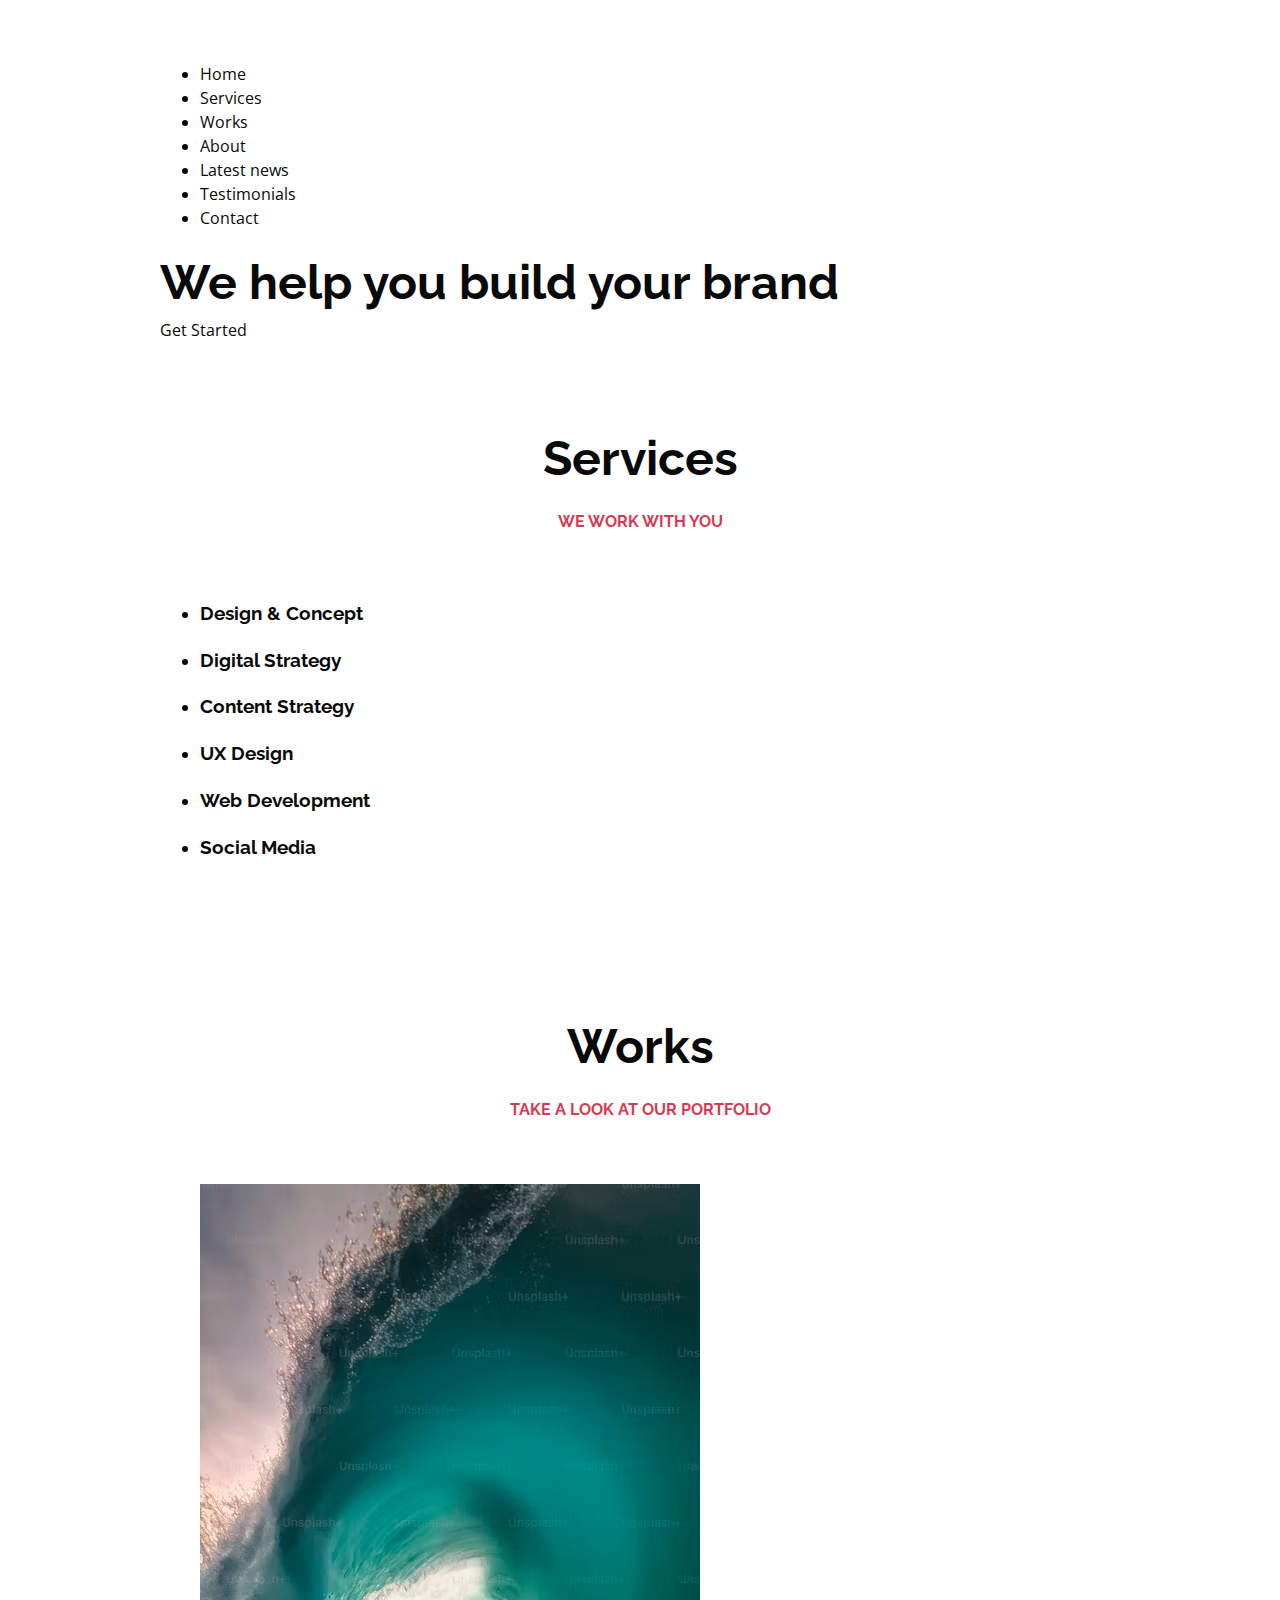
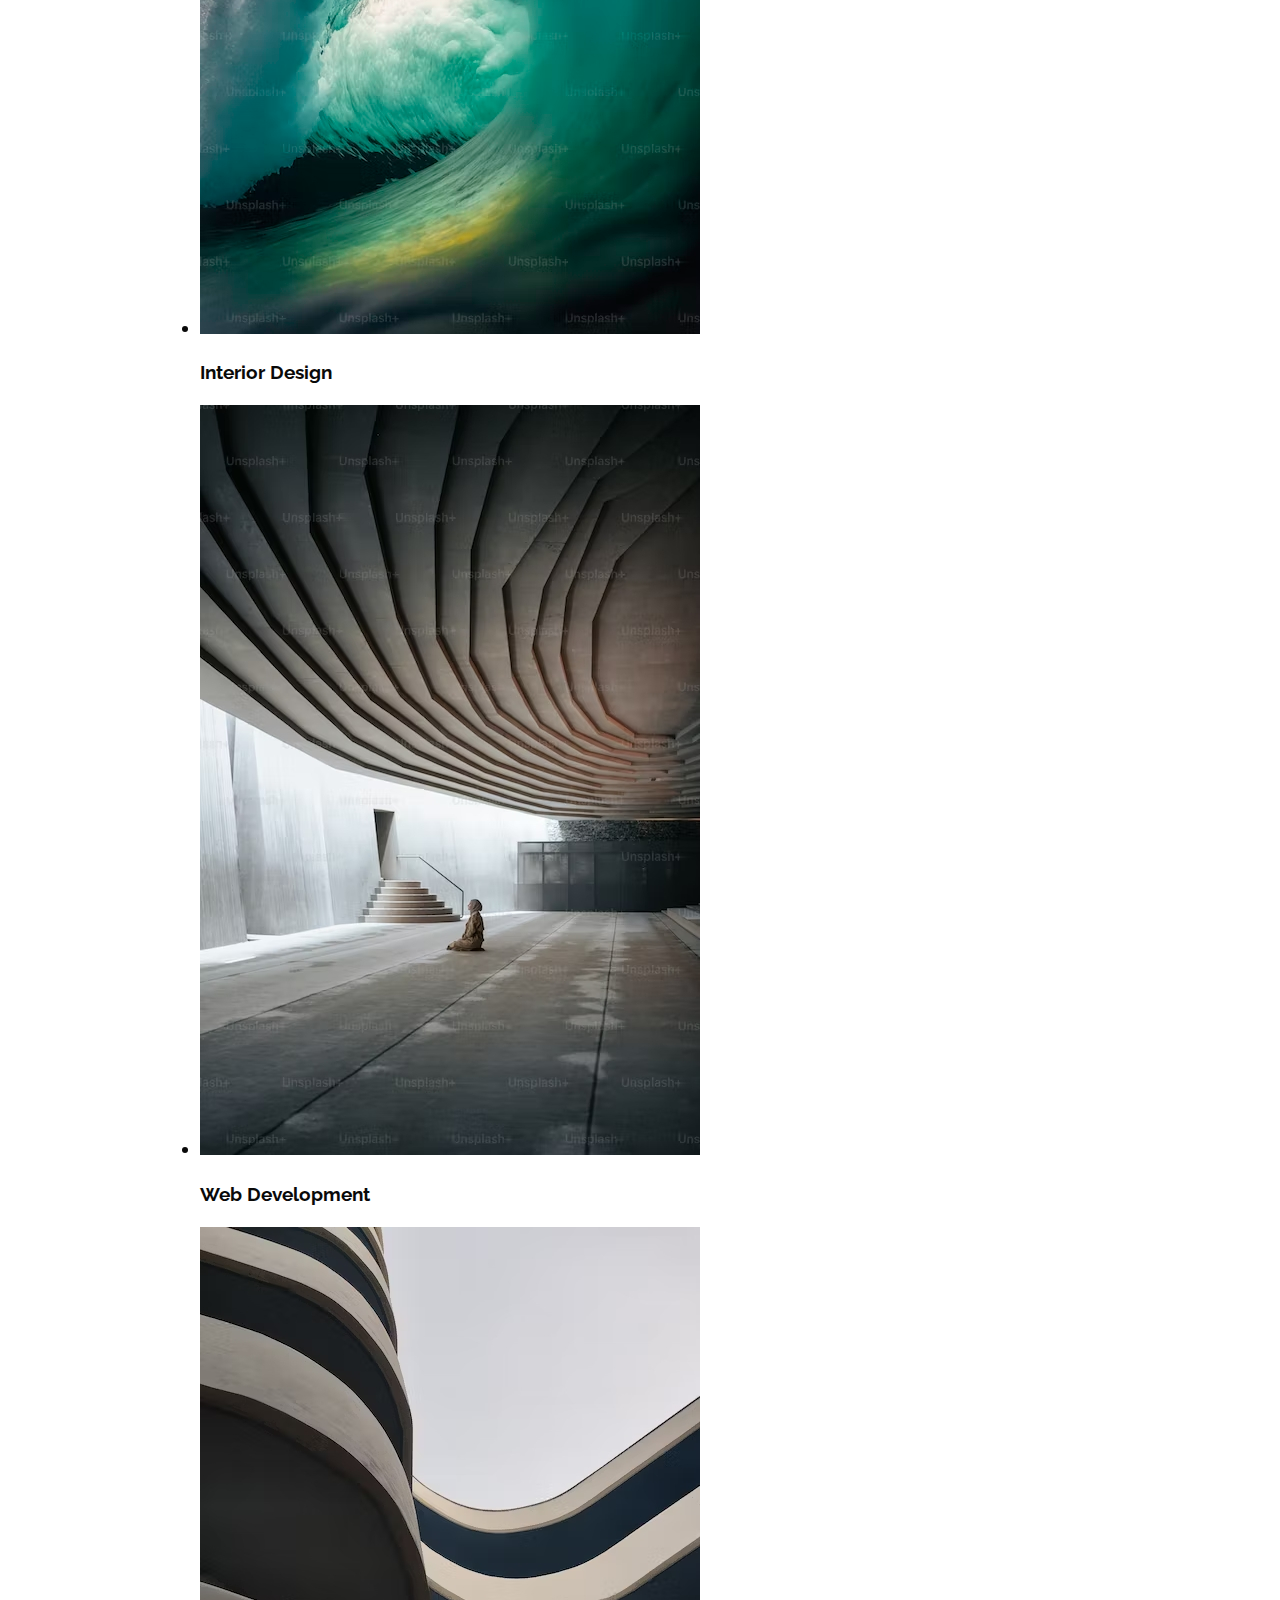
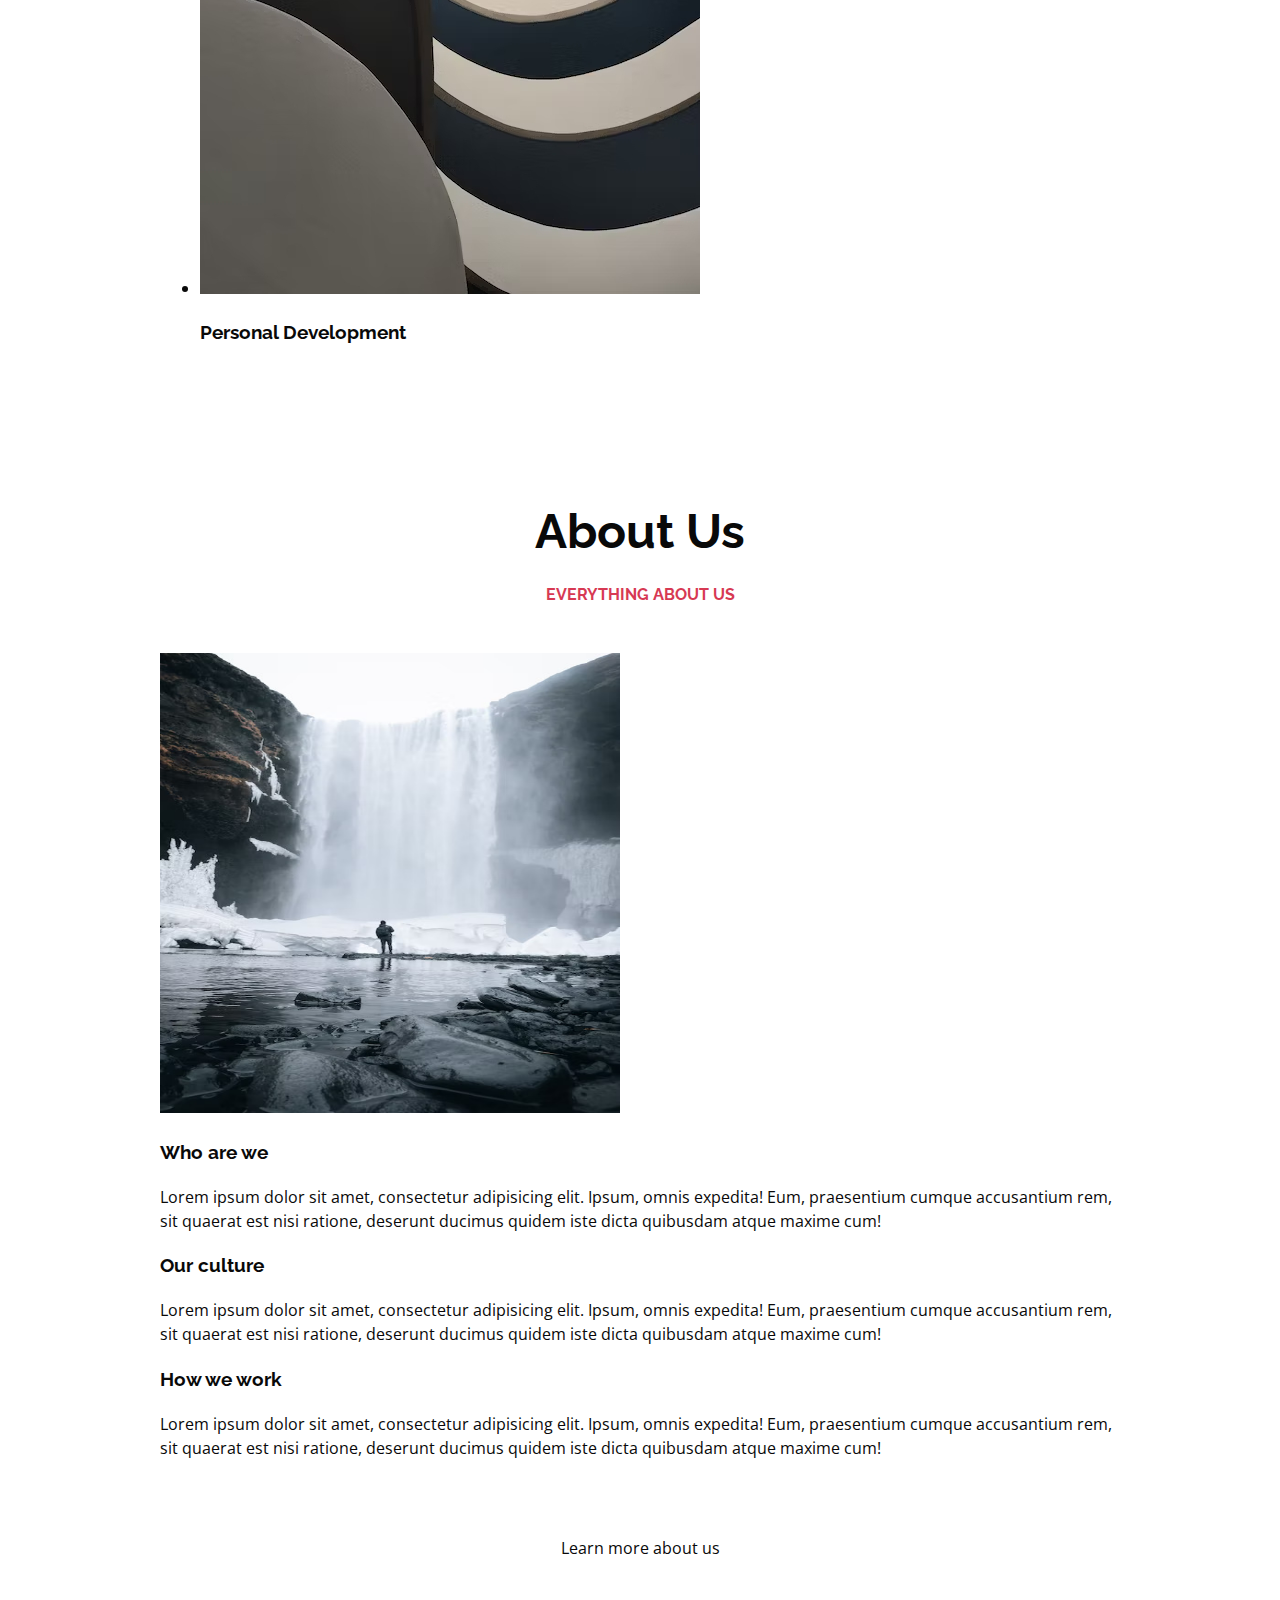
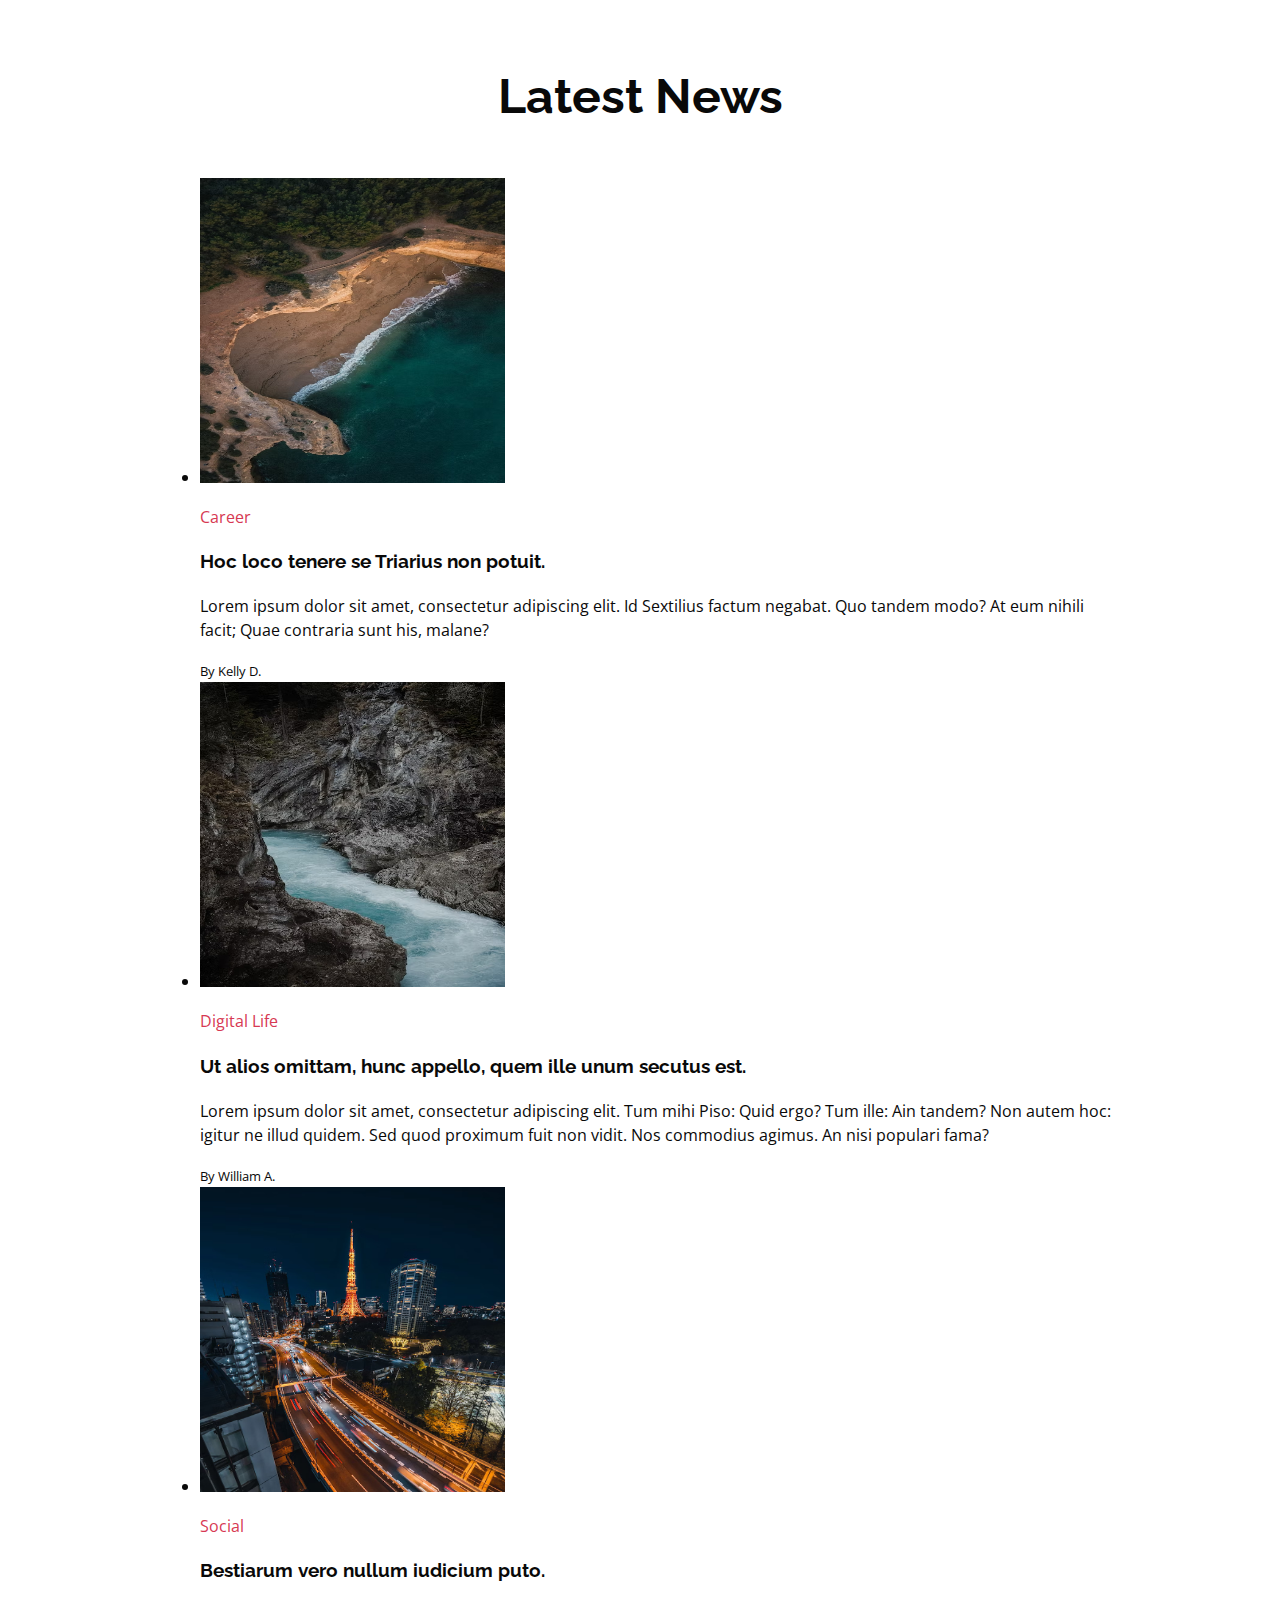
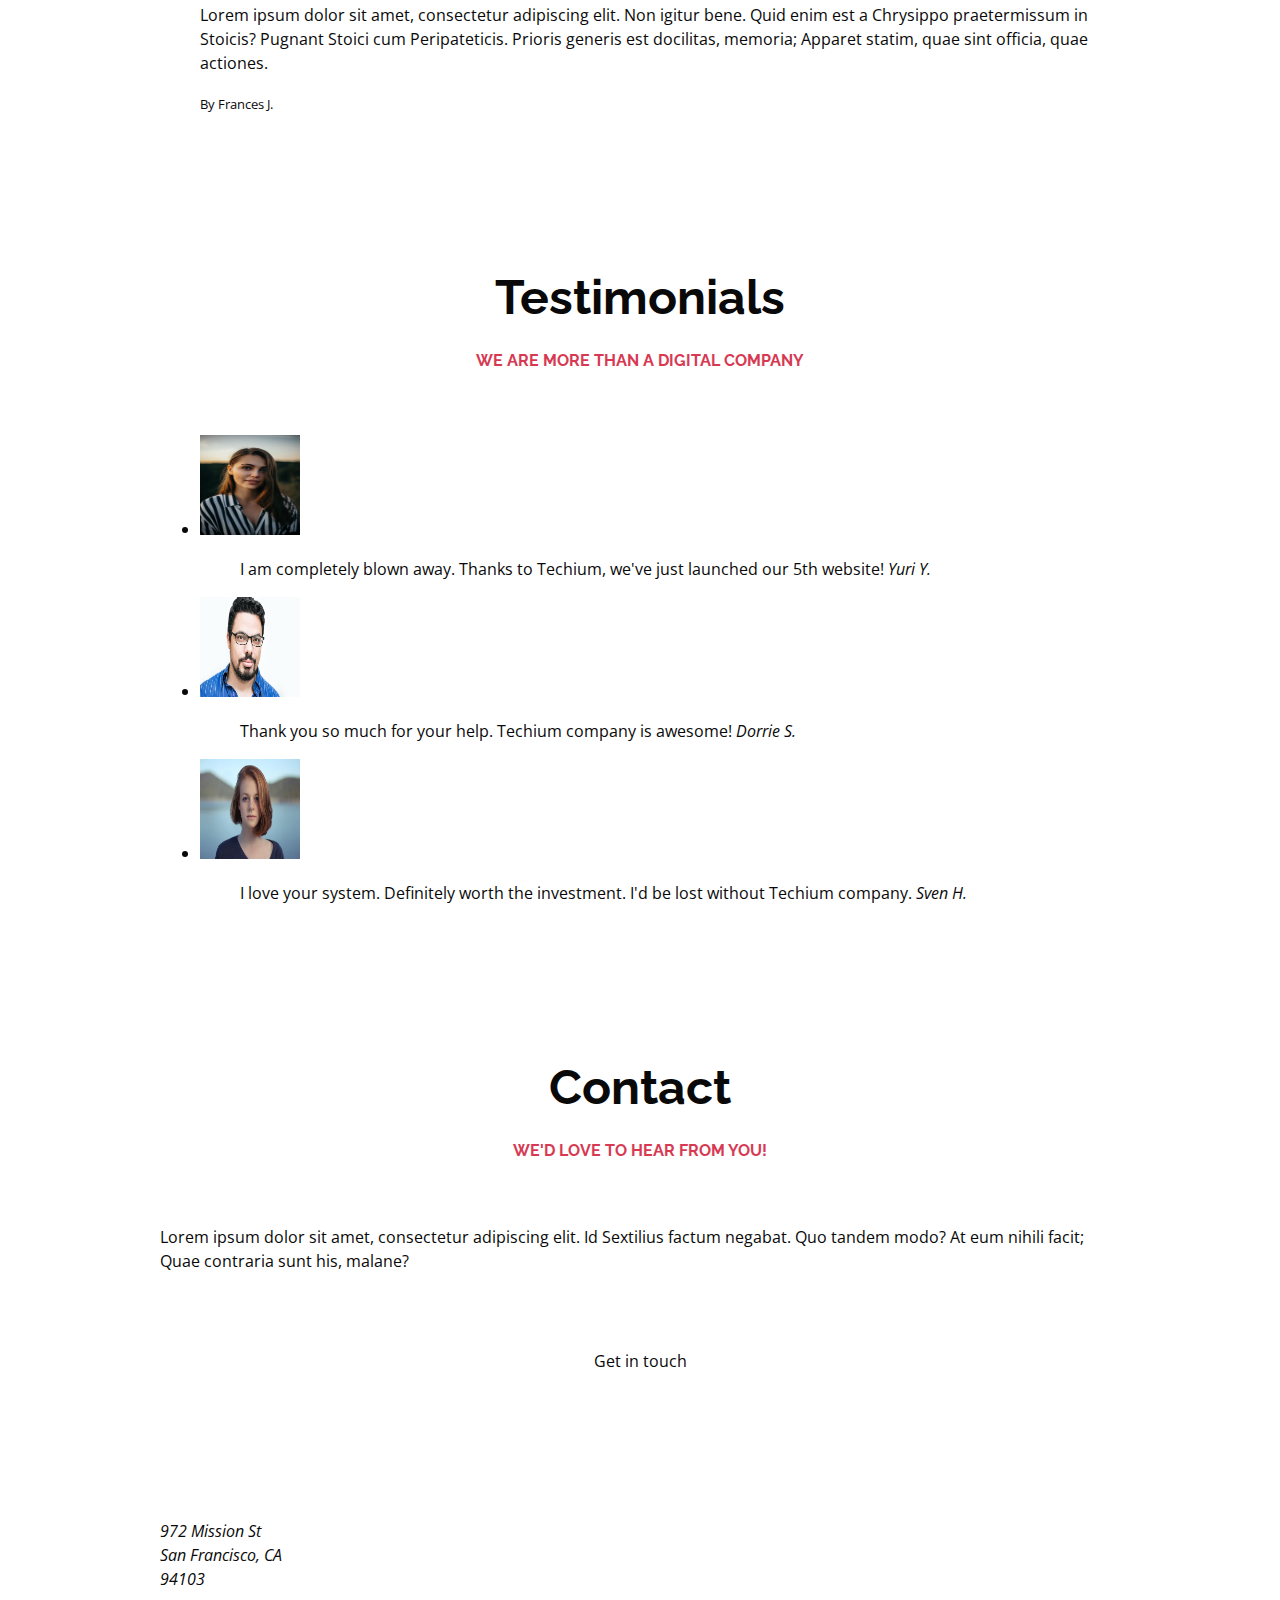
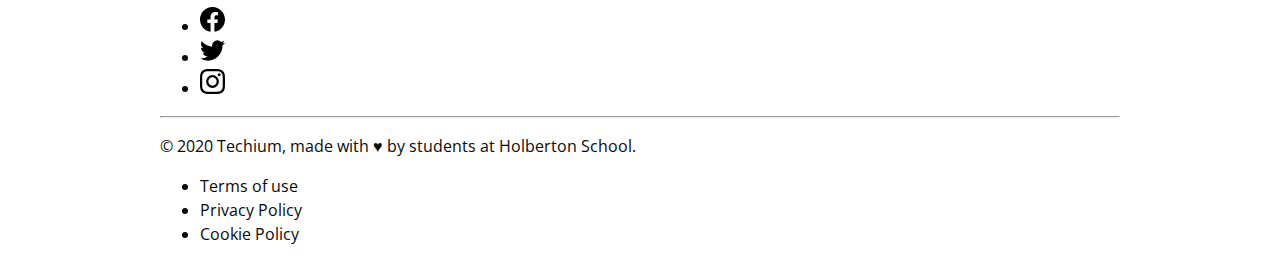
<file: 0x02-CSS_advanced/index.html>
<!DOCTYPE html>
<html lang="en" dir="ltr">
  <head>
    <meta charset="utf-8">
    <meta name="viewport" content="width=device-width, initial-scale=1, viewport-fit=cover">
    <title>Homepage - Techium</title>
    <meta name="description" content="Description of the page less than 150 characters">
    <link rel="icon" type="image/png" href="images/favicon.jpg">
    <link href="https://fonts.googleapis.com/css?family=Open+Sans:400,700|Raleway:700&display=swap" rel="stylesheet">
    <link rel="stylesheet" href="styles/17-style.css" />
  </head>
  <body>
    <!-- Header -->
    <header class="header" data-section-theme="dark">
      <div class="container">
        <div class="header-logo">
          <a href="#">
            <img src="images/logo-white.png" alt="Techium logo" width="160" height="40">
          </a>
        </div>
        <nav class="navbar-menu">
          <ul class="nav">
            <li class="nav-item">
              <a href="#" class="nav-link">Home</a>
            </li>
            <li class="nav-item">
              <a href="#services" class="nav-link">Services</a>
            </li>
            <li class="nav-item">
              <a href="#works" class="nav-link">Works</a>
            </li>
            <li class="nav-item">
              <a href="#about" class="nav-link">About</a>
            </li>
            <li class="nav-item">
              <a href="#latest_news" class="nav-link">Latest news</a>
            </li>
            <li class="nav-item">
              <a href="#testimonials" class="nav-link">Testimonials</a>
            </li>
            <li class="nav-item">
              <a href="#contact" class="nav-link">Contact</a>
            </li>
          </ul>
        </nav>
      </div>
    </header>
    <!-- Main -->
    <main>
      <h1 class="visually-hidden">Homepage</h1>
      <!-- Hero section -->
      <section class="section-hero" data-section-theme="dark">
        <div class="container">
          <div class="section-body">
            <section class="section-inner">
              <h2 class="section-title">We help you build your brand</h2>
              <a href="#" class="button">Get Started</a>
            </section>
          </div>
        </div>
      </section>
      <!-- Services section -->
      <section id="services" class="section">
        <div class="container">
          <header class="section-header">
            <h2 class="section-title">Services</h2>
            <p class="section-tagline">We work with you</p>
          </header>
          <div class="section-body">
            <ul class="row">
              <li class="col-1-3">
                <div class="card-services">
                  <h3 class="card-title"><a href="#">Design & Concept</a></h3>
                </div>
              </li>
              <li class="col-1-3">
                <div class="card-services">
                  <h3 class="card-title"><a href="#">Digital Strategy</a></h3>
                </div>
              </li>
              <li class="col-1-3">
                <div class="card-services">
                  <h3 class="card-title"><a href="#">Content Strategy</a></h3>
                </div>
              </li>
            </ul>
            <ul class="row">
              <li class="col-1-3">
                <div class="card-services">
                  <h3 class="card-title"><a href="#">UX Design</a></h3>
                </div>
              </li>
              <li class="col-1-3">
                <div class="card-services">
                  <h3 class="card-title"><a href="#">Web Development</a></h3>
                </div>
              </li>
              <li class="col-1-3">
                <div class="card-services">
                  <h3 class="card-title"><a href="#">Social Media</a></h3>
                </div>
              </li>
            </ul>
          </div>
        </div>
      </section>
      <!-- Works section -->
      <section id="works" class="section" data-section-theme="dark">
        <div class="container">
          <header class="section-header">
            <h2 class="section-title">Works</h2>
            <p class="section-tagline">Take a look at our portfolio</p>
          </header>
          <div class="section-body">
            <ul class="row">
              <li class="col-1-3">
                <article class="card-work">
                  <div class="card-outer">
                    <div class="card-image">
                      <img src="images/pic-work-01.jpg" alt="">
                    </div>
                    <div class="card-inner">
                      <h3 class="card-title"><a href="#">Interior Design</a></h3>
                    </div>
                  </div>
                </article>
              </li>
              <li class="col-1-3">
                <article class="card-work">
                  <div class="card-outer">
                    <div class="card-image">
                      <img src="images/pic-work-02.jpg" alt="">
                    </div>
                    <div class="card-inner">
                      <h3 class="card-title"><a href="#">Web Development</a></h3>
                    </div>
                  </div>
                </article>
              </li>
              <li class="col-1-3">
                <article class="card-work">
                  <div class="card-outer">
                    <div class="card-image">
                      <img src="images/pic-work-03.jpg" alt="">
                    </div>
                    <div class="card-inner">
                      <h3 class="card-title"><a href="#">Personal Development</a></h3>
                    </div>
                  </div>
                </article>
              </li>
            </ul>
          </div>
        </div>
      </section>
      <!-- About Us section -->
      <section id="about" class="section">
        <div class="container">
          <header class="section-header">
            <h2 class="section-title">About Us</h2>
            <p class="section-tagline">Everything about us</p>
          </header>
          <div class="section-body">
            <div class="row">
              <div class="col-1-2">
                <img src="images/pic-about-01.jpg" alt="" width="460" height="460">
              </div>
              <div class="col-1-2">
                <h3>Who are we</h3>
                <p>Lorem ipsum dolor sit amet, consectetur adipisicing elit. Ipsum, omnis expedita! Eum, praesentium cumque accusantium rem, sit quaerat est nisi ratione, deserunt ducimus quidem iste dicta quibusdam atque maxime cum!</p>
                <h3>Our culture</h3>
                <p>Lorem ipsum dolor sit amet, consectetur adipisicing elit. Ipsum, omnis expedita! Eum, praesentium cumque accusantium rem, sit quaerat est nisi ratione, deserunt ducimus quidem iste dicta quibusdam atque maxime cum!</p>
                <h3>How we work</h3>
                <p>Lorem ipsum dolor sit amet, consectetur adipisicing elit. Ipsum, omnis expedita! Eum, praesentium cumque accusantium rem, sit quaerat est nisi ratione, deserunt ducimus quidem iste dicta quibusdam atque maxime cum!</p>
              </div>
            </div>
          </div>
          <div class="section-footer">
            <a href="#" class="button">Learn more about us</a>
          </div>
        </div>
      </section>
      <!-- Latest news section -->
      <section id="latest_news" class="section">
        <div class="container">
          <header class="section-header">
            <h2 class="section-title">Latest News</h2>
          </header>
          <div class="section-body">
            <ul class="row">
              <li class="col-1-3">
                <article class="card-blog">
                  <div>
                    <img src="images/pic-article-01.jpg" alt="" width="305" height="305">
                  </div>
                  <p class="card-category">Career</p>
                  <h3><a href="#">Hoc loco tenere se Triarius non potuit.</a></h3>
                  <p>Lorem ipsum dolor sit amet, consectetur adipiscing elit. Id Sextilius factum negabat. Quo tandem modo? At eum nihili facit; Quae contraria sunt his, malane?</p>
                  <small>By Kelly D.</small>
                </article>
              </li>
              <li class="col-1-3">
                <article class="card-blog">
                  <div>
                    <img src="images/pic-article-02.jpg" alt="" width="305" height="305">
                  </div>
                  <p class="card-category">Digital Life</p>
                  <h3><a href="#">Ut alios omittam, hunc appello, quem ille unum secutus est.</a></h3>
                  <p>Lorem ipsum dolor sit amet, consectetur adipiscing elit. Tum mihi Piso: Quid ergo? Tum ille: Ain tandem? Non autem hoc: igitur ne illud quidem. Sed quod proximum fuit non vidit. Nos commodius agimus. An nisi populari fama?</p>
                  <small>By William A.</small>
                </article>
              </li>
              <li class="col-1-3">
                <article class="card-blog">
                  <div>
                    <img src="images/pic-article-03.jpg" alt="" width="305" height="305">
                  </div>
                  <p class="card-category">Social</p>
                  <h3><a href="#">Bestiarum vero nullum iudicium puto.</a></h3>
                  <p>Lorem ipsum dolor sit amet, consectetur adipiscing elit. Non igitur bene. Quid enim est a Chrysippo praetermissum in Stoicis? Pugnant Stoici cum Peripateticis. Prioris generis est docilitas, memoria; Apparet statim, quae sint officia, quae actiones.</p>
                  <small>By Frances J.</small>
                </article>
              </li>
            </ul>
          </div>
        </div>
      </section>
      <!-- Testimonials section -->
      <section id="testimonials" class="section">
        <div class="container">
          <header class="section-header">
            <h2 class="section-title">Testimonials</h2>
            <p class="section-tagline">We are more than a digital company</p>
          </header>
          <div class="section-body">
            <ul class="row">
              <li class="col-1-3">
                <article class="card-testimonial">
                  <img src="images/pic-person-01.jpg" alt="Yuri Y. avatar" width="100" height="100" class="card-avatar">
                  <blockquote class="card-quote">
                    <p>I am completely blown away. Thanks to Techium, we've just launched our 5th website!
                      <cite>Yuri Y.</cite>
                    </p>
                  </blockquote>
                </article>
              </li>
              <li class="col-1-3">
                <article class="card-testimonial">
                  <img src="images/pic-person-02.jpg" alt="Dorrie S. avatar" width="100" height="100" class="card-avatar">
                  <blockquote class="card-quote">
                    <p>Thank you so much for your help. Techium company is awesome!
                      <cite>Dorrie S.</cite>
                    </p>
                  </blockquote>
                </article>
              </li>
              <li class="col-1-3">
                <article class="card-testimonial">
                  <img src="images/pic-person-03.jpg" alt="Sven H. avatar" width="100" height="100" class="card-avatar">
                  <blockquote class="card-quote">
                    <p>I love your system. Definitely worth the investment. I'd be lost without Techium company.
                      <cite>Sven H.</cite>
                    </p>
                  </blockquote>
                </article>
              </li>
            </ul>
          </div>
        </div>
      </section>
      <!-- Contact section -->
      <section id="contact" class="section">
        <div class="container">
          <header class="section-header">
            <h2 class="section-title">Contact</h2>
            <p class="section-tagline">We'd love to hear from you!</p>
          </header>
          <div class="section-body">
            <p>Lorem ipsum dolor sit amet, consectetur adipiscing elit. Id Sextilius factum negabat. Quo tandem modo? At eum nihili facit; Quae contraria sunt his, malane?</p>
          </div>
          <div class="section-footer">
            <a href="#" class="button">Get in touch</a>
          </div>
        </div>
      </section>
            </main>
    <!-- Footer -->
    <footer class="footer" data-section-theme="dark">
      <div  class="container">
        <div class="row">
          <div class="col-1-2">
            <img src="images/logo-white.png" alt="Techium logo" width="160" height="40">
            <address class="footer-address">
              972 Mission St<br>
              San Francisco, CA<br>
              94103
            </address>
          </div>
          <div class="col-1-2">
            <ul class="social nav">
              <li class="social-item nav-item">
                <a href="https://www.facebook.com/HolbertonSchool/" class="social-link">
                  <svg viewbox="0 0 24 24" xmlns="http://www.w3.org/2000/svg" width="25" height="25">
                    <title>
                      Facebook icon
                    </title>
                    <path d="M23.998 12c0-6.628-5.372-12-11.999-12C5.372 0 0 5.372 0 12c0 5.988 4.388 10.952 10.124 11.852v-8.384H7.078v-3.469h3.046V9.356c0-3.008 1.792-4.669 4.532-4.669 1.313 0 2.686.234 2.686.234v2.953H15.83c-1.49 0-1.955.925-1.955 1.874V12h3.328l-.532 3.469h-2.796v8.384c5.736-.9 10.124-5.864 10.124-11.853z"/>
                  </svg>
                </a>
              </li>
              <li class="social-item nav-item">
                <a href="https://twitter.com/holbertonschool" class="social-link">
                  <svg viewbox="0 0 24 24" xmlns="http://www.w3.org/2000/svg" width="25" height="25">
                    <title>
                      Twitter icon
                    </title>
                    <path d="M23.954 4.569a10 10 0 0 1-2.825.775 4.958 4.958 0 0 0 2.163-2.723c-.951.555-2.005.959-3.127 1.184a4.92 4.92 0 0 0-8.384 4.482C7.691 8.094 4.066 6.13 1.64 3.161a4.822 4.822 0 0 0-.666 2.475c0 1.71.87 3.213 2.188 4.096a4.904 4.904 0 0 1-2.228-.616v.061a4.923 4.923 0 0 0 3.946 4.827 4.996 4.996 0 0 1-2.212.085 4.937 4.937 0 0 0 4.604 3.417 9.868 9.868 0 0 1-6.102 2.105c-.39 0-.779-.023-1.17-.067a13.995 13.995 0 0 0 7.557 2.209c9.054 0 13.999-7.496 13.999-13.986 0-.209 0-.42-.015-.63a9.936 9.936 0 0 0 2.46-2.548l-.047-.02z"/>
                  </svg>
                </a>
              </li>
              <li class="social-item nav-item">
                <a href="https://www.instagram.com/holbertonschool/" class="social-link">
                  <svg viewbox="0 0 24 24" xmlns="http://www.w3.org/2000/svg" width="25" height="25">
                    <title>
                      Instagram icon
                    </title>
                    <path d="M12 0C8.74 0 8.333.015 7.053.072 5.775.132 4.905.333 4.14.63c-.789.306-1.459.717-2.126 1.384S.935 3.35.63 4.14C.333 4.905.131 5.775.072 7.053.012 8.333 0 8.74 0 12s.015 3.667.072 4.947c.06 1.277.261 2.148.558 2.913a5.885 5.885 0 0 0 1.384 2.126A5.868 5.868 0 0 0 4.14 23.37c.766.296 1.636.499 2.913.558C8.333 23.988 8.74 24 12 24s3.667-.015 4.947-.072c1.277-.06 2.148-.262 2.913-.558a5.898 5.898 0 0 0 2.126-1.384 5.86 5.86 0 0 0 1.384-2.126c.296-.765.499-1.636.558-2.913.06-1.28.072-1.687.072-4.947s-.015-3.667-.072-4.947c-.06-1.277-.262-2.149-.558-2.913a5.89 5.89 0 0 0-1.384-2.126A5.847 5.847 0 0 0 19.86.63c-.765-.297-1.636-.499-2.913-.558C15.667.012 15.26 0 12 0zm0 2.16c3.203 0 3.585.016 4.85.071 1.17.055 1.805.249 2.227.415.562.217.96.477 1.382.896.419.42.679.819.896 1.381.164.422.36 1.057.413 2.227.057 1.266.07 1.646.07 4.85s-.015 3.585-.074 4.85c-.061 1.17-.256 1.805-.421 2.227a3.81 3.81 0 0 1-.899 1.382 3.744 3.744 0 0 1-1.38.896c-.42.164-1.065.36-2.235.413-1.274.057-1.649.07-4.859.07-3.211 0-3.586-.015-4.859-.074-1.171-.061-1.816-.256-2.236-.421a3.716 3.716 0 0 1-1.379-.899 3.644 3.644 0 0 1-.9-1.38c-.165-.42-.359-1.065-.42-2.235-.045-1.26-.061-1.649-.061-4.844 0-3.196.016-3.586.061-4.861.061-1.17.255-1.814.42-2.234.21-.57.479-.96.9-1.381.419-.419.81-.689 1.379-.898.42-.166 1.051-.361 2.221-.421 1.275-.045 1.65-.06 4.859-.06l.045.03zm0 3.678a6.162 6.162 0 1 0 0 12.324 6.162 6.162 0 1 0 0-12.324zM12 16c-2.21 0-4-1.79-4-4s1.79-4 4-4 4 1.79 4 4-1.79 4-4 4zm7.846-10.405a1.441 1.441 0 0 1-2.88 0 1.44 1.44 0 0 1 2.88 0z"/>
                  </svg>
                </a>
              </li>
            </ul>
          </div>
        </div>
        <hr>
        <div class="row">
          <div class="col-1-2">
            <p class="footer-copyright">© 2020 Techium, made with ♥ by students at Holberton School.</p>
          </div>
          <div class="col-1-2">
            <ul class="footer-nav nav">
              <li class="footer-nav-item nav-item">
                <a href="#" class="footer-nav-link">Terms of use</a>
              </li>
              <li class="footer-nav-item nav-item">
                <a href="#" class="footer-nav-link">Privacy Policy</a>
              </li>
              <li class="footer-nav-item nav-item">
                <a href="#" class="footer-nav-link">Cookie Policy</a>
              </li>
            </ul>
          </div>
        </div>
      </div>
    </footer>
  </body>
</html>
</file>
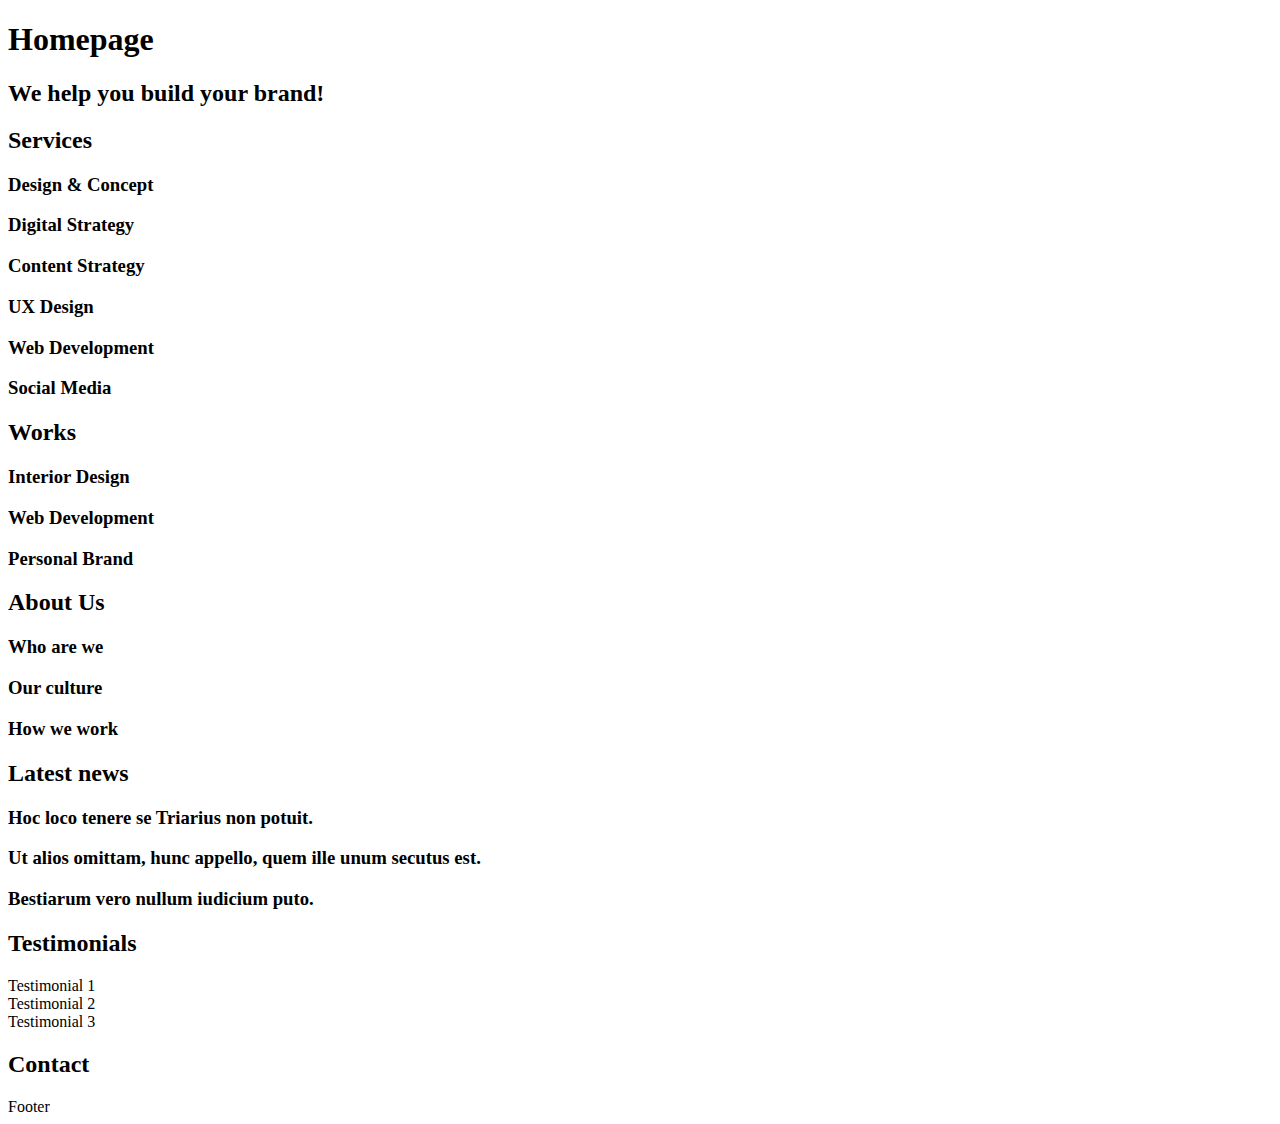
<file: 0x00-html_advanced/10-index.html>
<!DOCTYPE html>
<html lang="en" dir="ltr">
    <head>
        <meta charset="utf-8">
        <meta name="viewport" content="width=device-width, initial-scale=1.0, viewport-fit=cover">
        <title>Homepage - Techium</title>
        <meta name="description" content="Techium is a digital agency">
        <link rel="icon" type="image/x-icon" href="./favicon.ico">
        <link rel="icon" type="image/png" href="./favicon.png">
    </head>
    <body>
        <header>
            <nav></nav>
        </header>
        <main>
            <h1>Homepage</h1>
            <section>
                <h2>We help you build your brand!</h2>
            </section>
            <section>
                <h2>Services</h2>
                <h3>Design & Concept</h3>
                <h3>Digital Strategy</h3>
                <h3>Content Strategy</h3>
                <h3>UX Design</h3>
                <h3>Web Development</h3>
                <h3>Social Media</h3>
            </section>
            <section>
                <h2>Works</h2>
                <article>
                    <h3>Interior Design</h3>
                </article>
                <article>
                    <h3>Web Development</h3>
                </article>
                <article>
                    <h3>Personal Brand</h3>
                </article>
            </section>
            <section>
                <h2>About Us</h2>
                <h3>Who are we</h3>
                <h3>Our culture</h3>
                <h3>How we work</h3>
            </section>
            <section>
                <h2>Latest news</h2>
                <article>
                    <h3>Hoc loco tenere se Triarius non potuit.</h3>
                </article>
                <article>
                    <h3>Ut alios omittam, hunc appello, quem ille unum secutus est.</h3>
                </article>
                <article>
                    <h3>Bestiarum vero nullum iudicium puto.</h3>
                </article>
            </section>
            <section>
                <h2>Testimonials</h2>
                <article>Testimonial 1</article>
                <article>Testimonial 2</article>
                <article>Testimonial 3</article>
            </section>
            <section>
                <h2>Contact</h2>
            </section>
        </main>
        <footer>Footer</footer>
    </body>
</html>
</file>
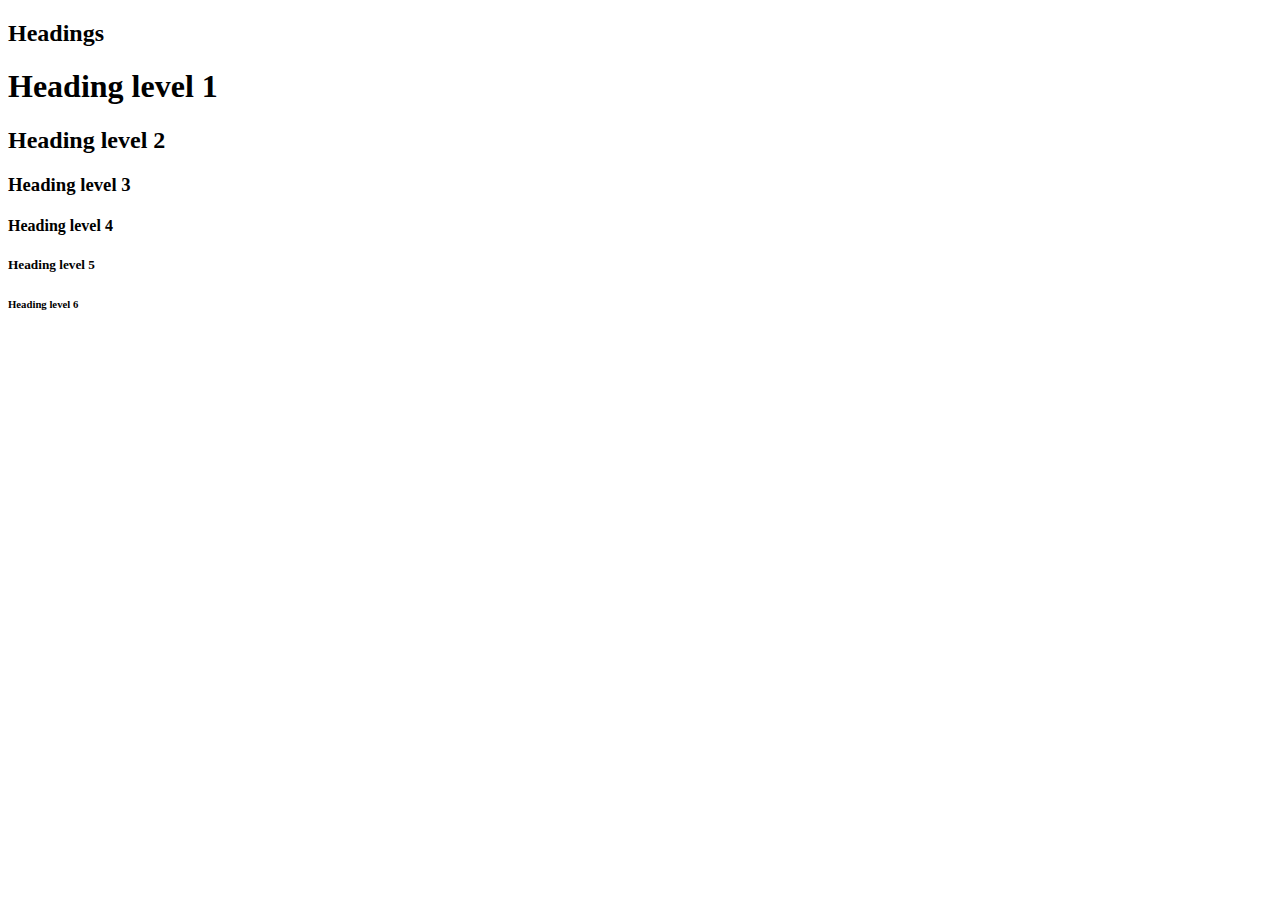
<file: 0x00-html_advanced/11-styleguide.html>
<!DOCTYPE html>
<html lang="en" dir="ltr">
    <head>
        <meta charset="utf-8">
        <meta name="viewport" content="width=device-width, initial-scale=1.0, viewport-fit=cover">
        <title>Styleguide - Techium</title>
        <meta name="description" content="Techium is a digital agency">
        <link rel="icon" type="image/x-icon" href="./favicon.ico">
        <link rel="icon" type="image/png" href="./favicon.png">
    </head>
    <body>
        <header>
            
        </header>
        <main>
            <section>
                <header>
                    <h2>Headings</h2>
                </header>
                <h1>Heading level 1</h1>
                <h2>Heading level 2</h2>
                <h3>Heading level 3</h3>
                <h4>Heading level 4</h4>
                <h5>Heading level 5</h5>
                <h6>Heading level 6</h6>
            </section>
        </main>
        <footer>
            
        </footer>
    </body>
</html>
</file>
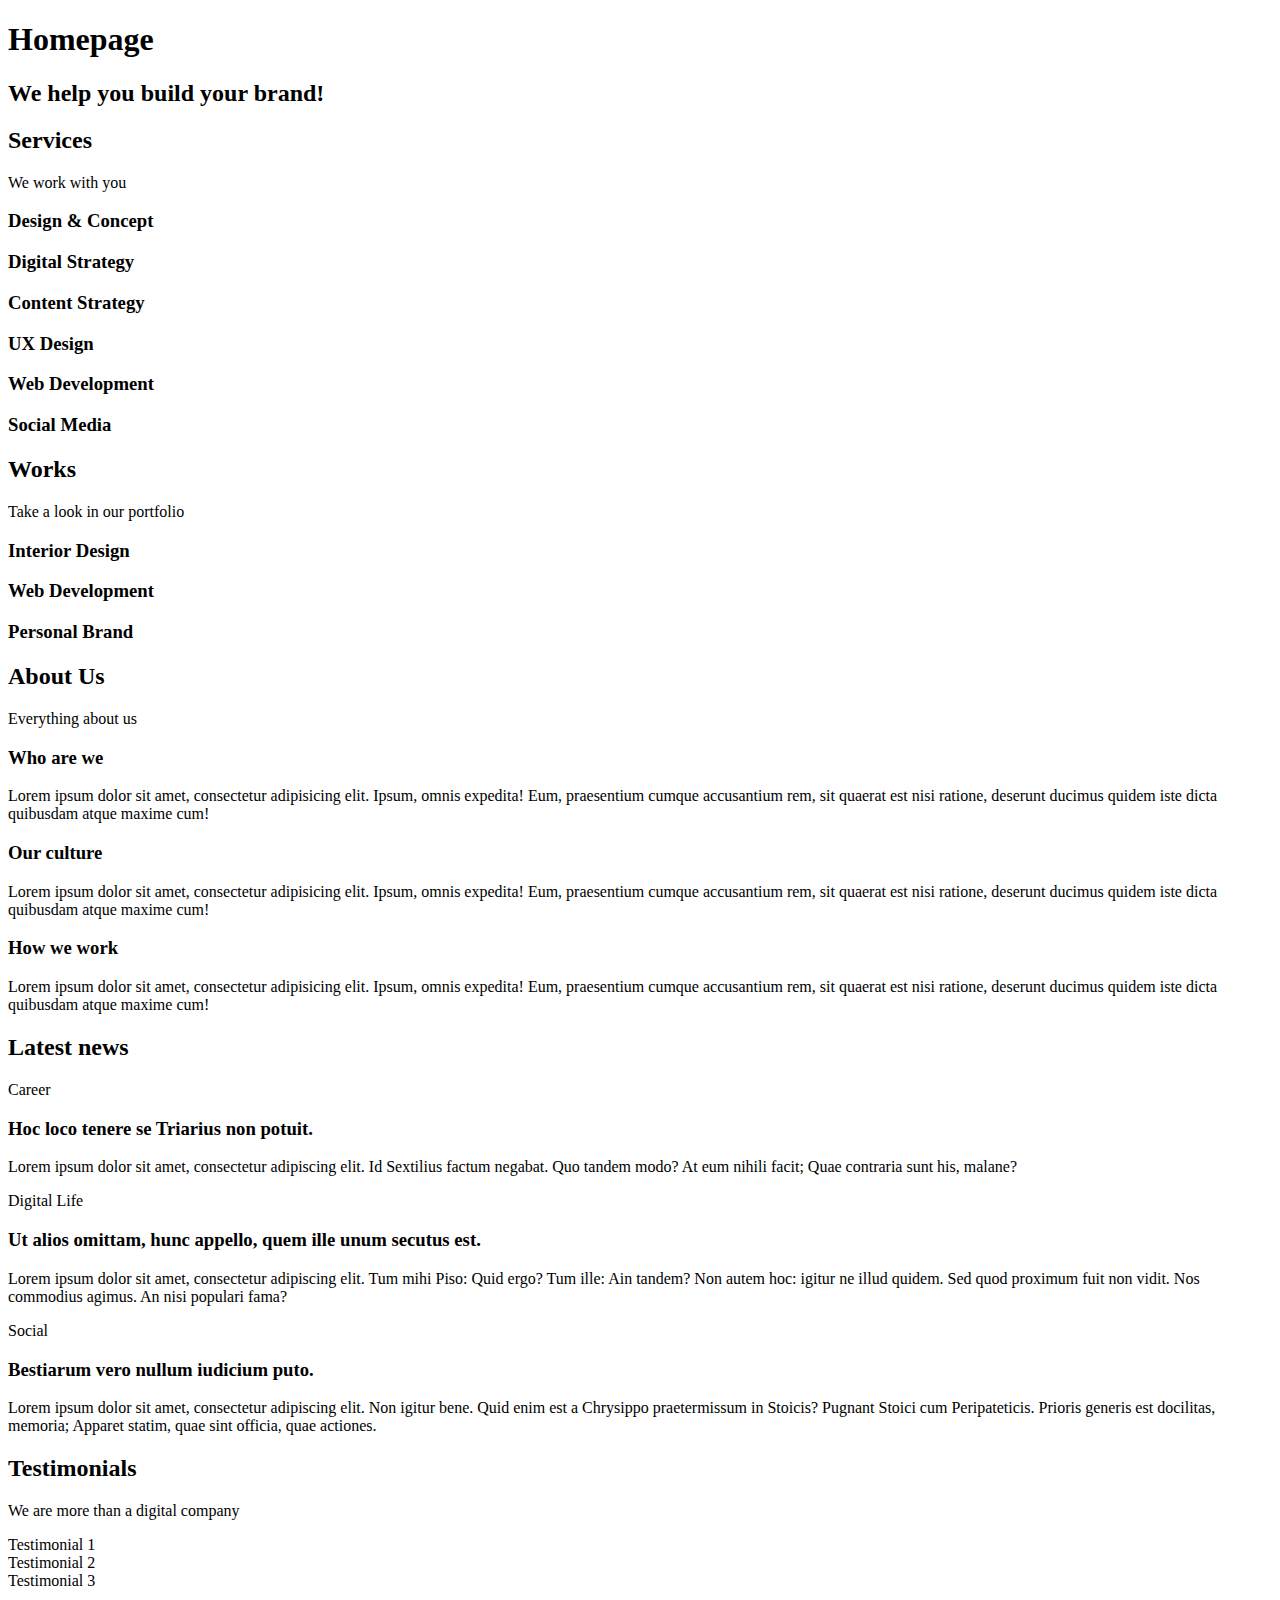
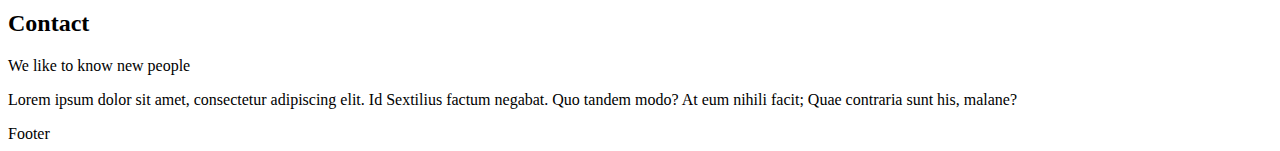
<file: 0x00-html_advanced/12-index.html>
<!DOCTYPE html>
<html lang="en" dir="ltr">
    <head>
        <meta charset="utf-8">
        <meta name="viewport" content="width=device-width, initial-scale=1.0, viewport-fit=cover">
        <title>Homepage - Techium</title>
        <meta name="description" content="Techium is a digital agency">
        <link rel="icon" type="image/x-icon" href="./favicon.ico">
        <link rel="icon" type="image/png" href="./favicon.png">
    </head>
    <body>
        <header>
            <nav></nav>
        </header>
        <main>
            <h1>Homepage</h1>
            <section>
                <h2>We help you build your brand!</h2>
            </section>
            <section>
                <h2>Services</h2>
                <p>We work with you</p>
                <h3>Design & Concept</h3>
                <h3>Digital Strategy</h3>
                <h3>Content Strategy</h3>
                <h3>UX Design</h3>
                <h3>Web Development</h3>
                <h3>Social Media</h3>
            </section>
            <section>
                <h2>Works</h2>
                <p>Take a look in our portfolio</p>
                <article>
                    <h3>Interior Design</h3>
                </article>
                <article>
                    <h3>Web Development</h3>
                </article>
                <article>
                    <h3>Personal Brand</h3>
                </article>
            </section>
            <section>
                <h2>About Us</h2>
                <p>Everything about us</p>
                <h3>Who are we</h3>
                <p>Lorem ipsum dolor sit amet, consectetur adipisicing elit. Ipsum, omnis expedita! Eum, praesentium cumque accusantium rem, sit quaerat est nisi ratione, deserunt ducimus quidem iste dicta quibusdam atque maxime cum!</p>
                <h3>Our culture</h3>
                <p>Lorem ipsum dolor sit amet, consectetur adipisicing elit. Ipsum, omnis expedita! Eum, praesentium cumque accusantium rem, sit quaerat est nisi ratione, deserunt ducimus quidem iste dicta quibusdam atque maxime cum!</p>
                <h3>How we work</h3>
                <p>Lorem ipsum dolor sit amet, consectetur adipisicing elit. Ipsum, omnis expedita! Eum, praesentium cumque accusantium rem, sit quaerat est nisi ratione, deserunt ducimus quidem iste dicta quibusdam atque maxime cum!</p>
            </section>
            <section>
                <h2>Latest news</h2>
                <article>
                    <p>Career</p>
                    <h3>Hoc loco tenere se Triarius non potuit.</h3>
                    <p>Lorem ipsum dolor sit amet, consectetur adipiscing elit. Id Sextilius factum negabat. Quo tandem modo? At eum nihili facit; Quae contraria sunt his, malane?</p>
                </article>
                <article>
                    <p>Digital Life</p>
                    <h3>Ut alios omittam, hunc appello, quem ille unum secutus est.</h3>
                    <p>Lorem ipsum dolor sit amet, consectetur adipiscing elit. Tum mihi Piso: Quid ergo? Tum ille: Ain tandem? Non autem hoc: igitur ne illud quidem. Sed quod proximum fuit non vidit. Nos commodius agimus. An nisi populari fama?</p>
                </article>
                <article>
                    <p>Social</p>
                    <h3>Bestiarum vero nullum iudicium puto.</h3>
                    <p>Lorem ipsum dolor sit amet, consectetur adipiscing elit. Non igitur bene. Quid enim est a Chrysippo praetermissum in Stoicis? Pugnant Stoici cum Peripateticis. Prioris generis est docilitas, memoria; Apparet statim, quae sint officia, quae actiones.</p>
                </article>
            </section>
            <section>
                <h2>Testimonials</h2>
                <p>We are more than a digital company</p>
                <article>Testimonial 1</article>
                <article>Testimonial 2</article>
                <article>Testimonial 3</article>
            </section>
            <section>
                <h2>Contact</h2>
                <p>We like to know new people</p>
                <p>Lorem ipsum dolor sit amet, consectetur adipiscing elit. Id Sextilius factum negabat. Quo tandem modo? At eum nihili facit; Quae contraria sunt his, malane?</p>
            </section>
        </main>
        <footer>Footer</footer>
    </body>
</html>
</file>
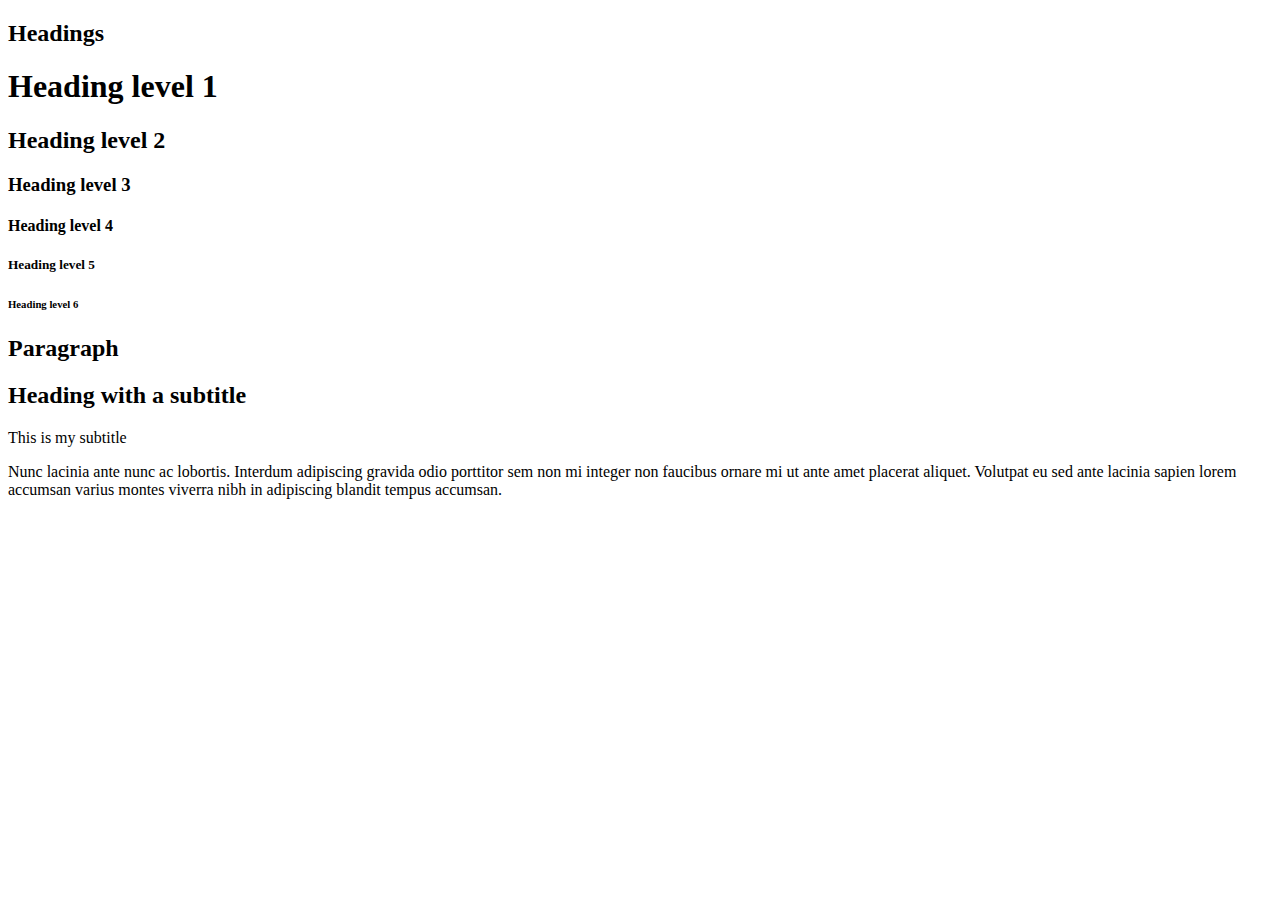
<file: 0x00-html_advanced/13-styleguide.html>
<!DOCTYPE html>
<html lang="en" dir="ltr">
    <head>
        <meta charset="utf-8">
        <meta name="viewport" content="width=device-width, initial-scale=1.0, viewport-fit=cover">
        <title>Styleguide - Techium</title>
        <meta name="description" content="Techium is a digital agency">
        <link rel="icon" type="image/x-icon" href="./favicon.ico">
        <link rel="icon" type="image/png" href="./favicon.png">
    </head>
    <body>
        <header>
            
        </header>
        <main>
            <section>
                <header>
                    <h2>Headings</h2>
                </header>
                <h1>Heading level 1</h1>
                <h2>Heading level 2</h2>
                <h3>Heading level 3</h3>
                <h4>Heading level 4</h4>
                <h5>Heading level 5</h5>
                <h6>Heading level 6</h6>
            </section>
            <section>
                <header>
                    <h2>Paragraph</h2>
                </header>
                <h2>Heading with a subtitle</h2>
                <p>This is my subtitle</p>
                <p>Nunc lacinia ante nunc ac lobortis. Interdum adipiscing gravida odio porttitor sem non mi integer non faucibus ornare mi ut ante amet placerat aliquet. Volutpat eu sed ante lacinia sapien lorem accumsan varius montes viverra nibh in adipiscing blandit tempus accumsan.</p>
            </section>
        </main>
        <footer>
            
        </footer>
    </body>
</html>
</file>
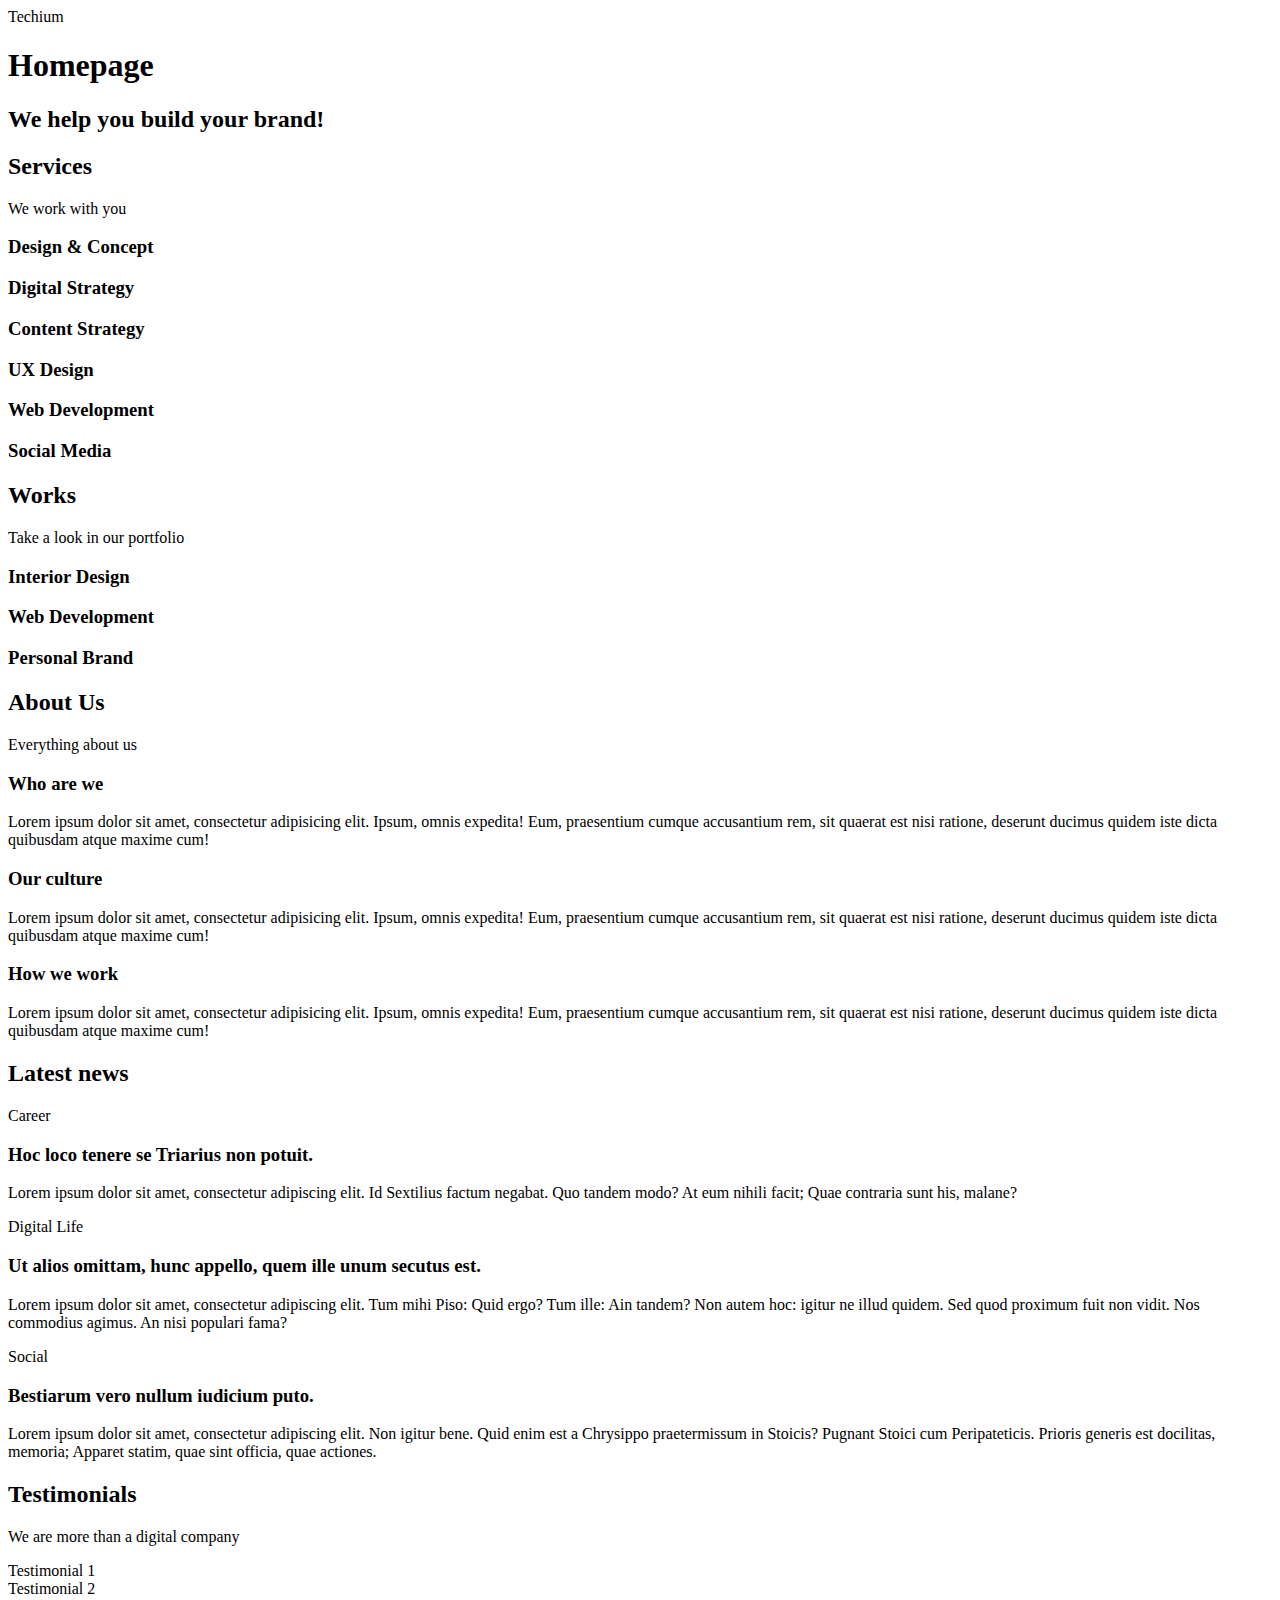
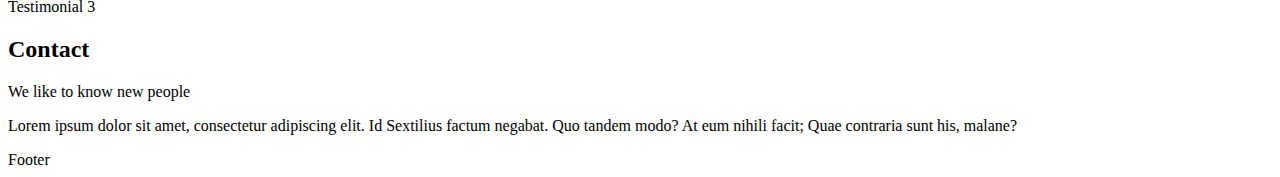
<file: 0x00-html_advanced/14-index.html>
<!DOCTYPE html>
<html lang="en" dir="ltr">
    <head>
        <meta charset="utf-8">
        <meta name="viewport" content="width=device-width, initial-scale=1.0, viewport-fit=cover">
        <title>Homepage - Techium</title>
        <meta name="description" content="Techium is a digital agency">
        <link rel="icon" type="image/x-icon" href="./favicon.ico">
        <link rel="icon" type="image/png" href="./favicon.png">
    </head>
    <body>
        <header>
            <span>Techium</span>
            <nav></nav>
        </header>
        <main>
            <h1>Homepage</h1>
            <section>
                <h2>We help you build your brand!</h2>
            </section>
            <section>
                <h2>Services</h2>
                <p>We work with you</p>
                <h3>Design & Concept</h3>
                <h3>Digital Strategy</h3>
                <h3>Content Strategy</h3>
                <h3>UX Design</h3>
                <h3>Web Development</h3>
                <h3>Social Media</h3>
            </section>
            <section>
                <h2>Works</h2>
                <p>Take a look in our portfolio</p>
                <article>
                    <h3>Interior Design</h3>
                </article>
                <article>
                    <h3>Web Development</h3>
                </article>
                <article>
                    <h3>Personal Brand</h3>
                </article>
            </section>
            <section>
                <h2>About Us</h2>
                <p>Everything about us</p>
                <h3>Who are we</h3>
                <p>Lorem ipsum dolor sit amet, consectetur adipisicing elit. Ipsum, omnis expedita! Eum, praesentium cumque accusantium rem, sit quaerat est nisi ratione, deserunt ducimus quidem iste dicta quibusdam atque maxime cum!</p>
                <h3>Our culture</h3>
                <p>Lorem ipsum dolor sit amet, consectetur adipisicing elit. Ipsum, omnis expedita! Eum, praesentium cumque accusantium rem, sit quaerat est nisi ratione, deserunt ducimus quidem iste dicta quibusdam atque maxime cum!</p>
                <h3>How we work</h3>
                <p>Lorem ipsum dolor sit amet, consectetur adipisicing elit. Ipsum, omnis expedita! Eum, praesentium cumque accusantium rem, sit quaerat est nisi ratione, deserunt ducimus quidem iste dicta quibusdam atque maxime cum!</p>
            </section>
            <section>
                <h2>Latest news</h2>
                <article>
                    <p>Career</p>
                    <h3>Hoc loco tenere se Triarius non potuit.</h3>
                    <p>Lorem ipsum dolor sit amet, consectetur adipiscing elit. Id Sextilius factum negabat. Quo tandem modo? At eum nihili facit; Quae contraria sunt his, malane?</p>
                </article>
                <article>
                    <p>Digital Life</p>
                    <h3>Ut alios omittam, hunc appello, quem ille unum secutus est.</h3>
                    <p>Lorem ipsum dolor sit amet, consectetur adipiscing elit. Tum mihi Piso: Quid ergo? Tum ille: Ain tandem? Non autem hoc: igitur ne illud quidem. Sed quod proximum fuit non vidit. Nos commodius agimus. An nisi populari fama?</p>
                </article>
                <article>
                    <p>Social</p>
                    <h3>Bestiarum vero nullum iudicium puto.</h3>
                    <p>Lorem ipsum dolor sit amet, consectetur adipiscing elit. Non igitur bene. Quid enim est a Chrysippo praetermissum in Stoicis? Pugnant Stoici cum Peripateticis. Prioris generis est docilitas, memoria; Apparet statim, quae sint officia, quae actiones.</p>
                </article>
            </section>
            <section>
                <h2>Testimonials</h2>
                <p>We are more than a digital company</p>
                <article>Testimonial 1</article>
                <article>Testimonial 2</article>
                <article>Testimonial 3</article>
            </section>
            <section>
                <h2>Contact</h2>
                <p>We like to know new people</p>
                <p>Lorem ipsum dolor sit amet, consectetur adipiscing elit. Id Sextilius factum negabat. Quo tandem modo? At eum nihili facit; Quae contraria sunt his, malane?</p>
            </section>
        </main>
        <footer>Footer</footer>
    </body>
</html>
</file>
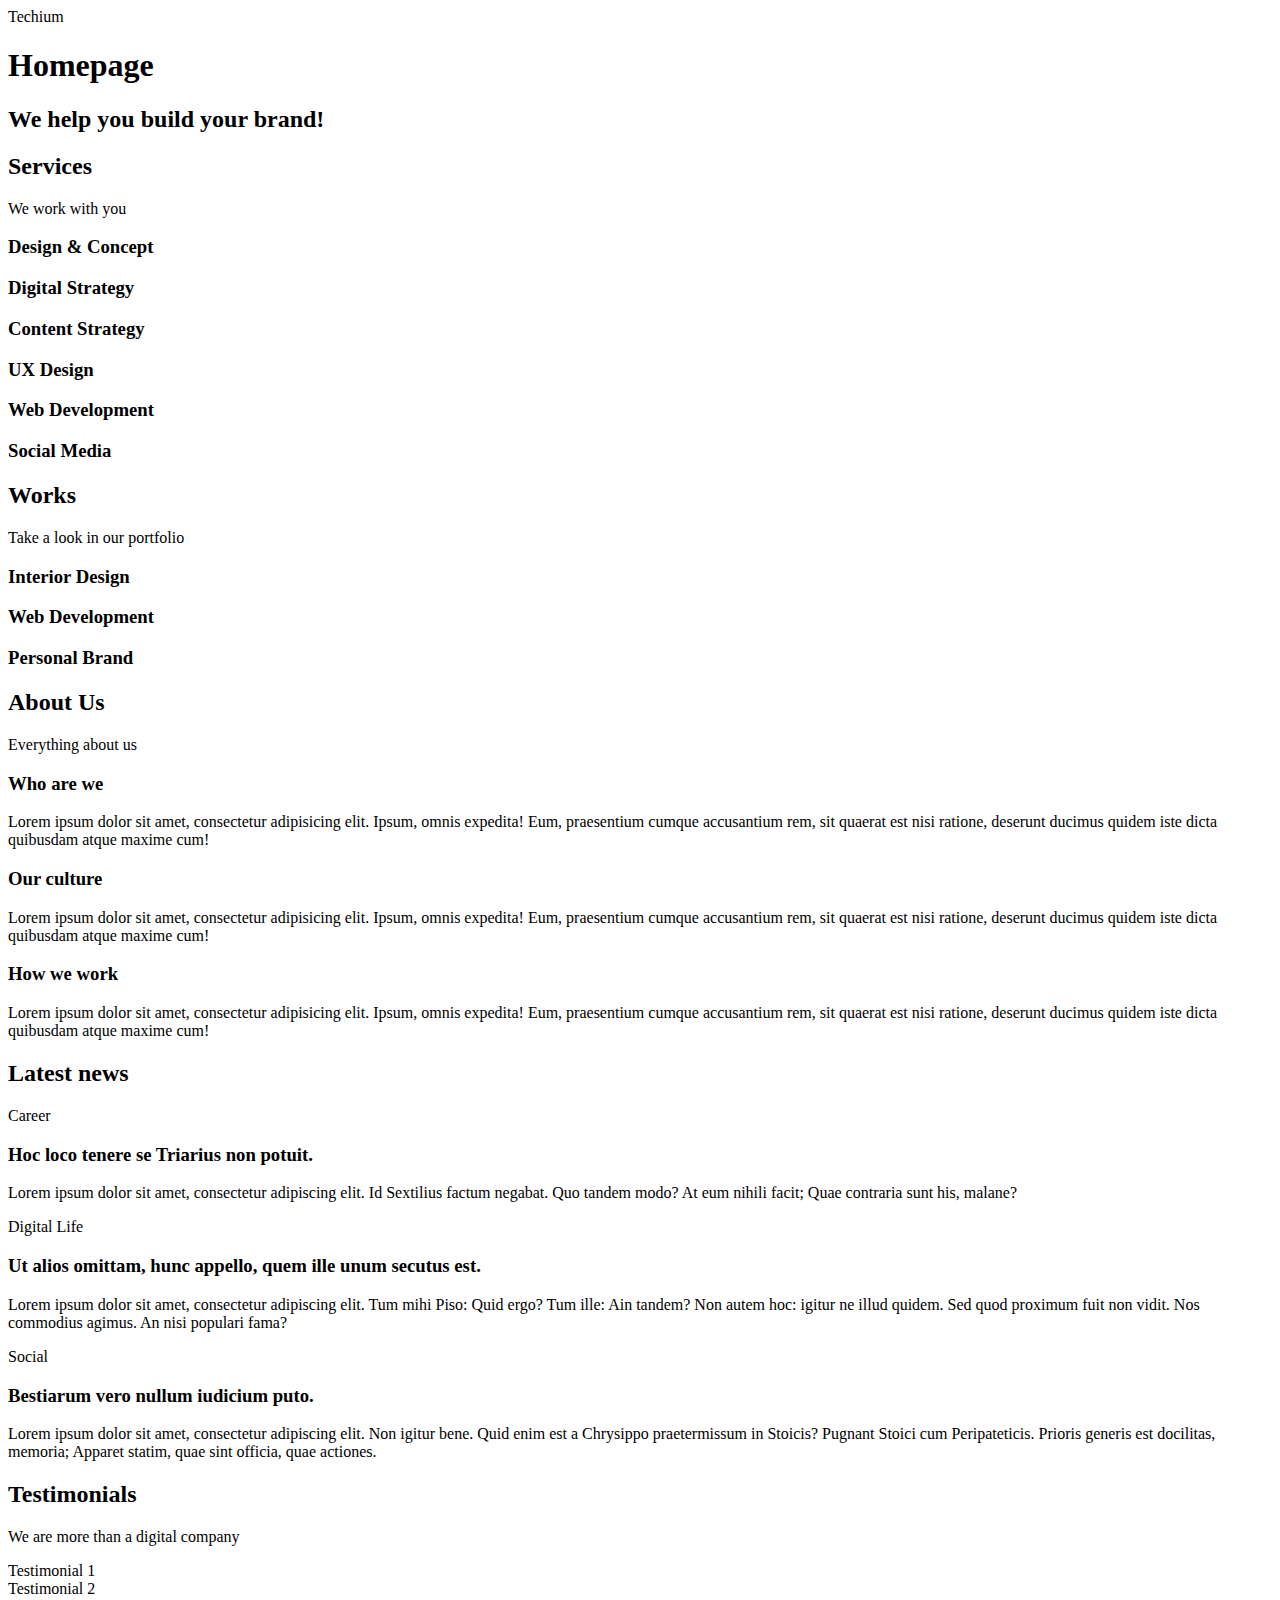
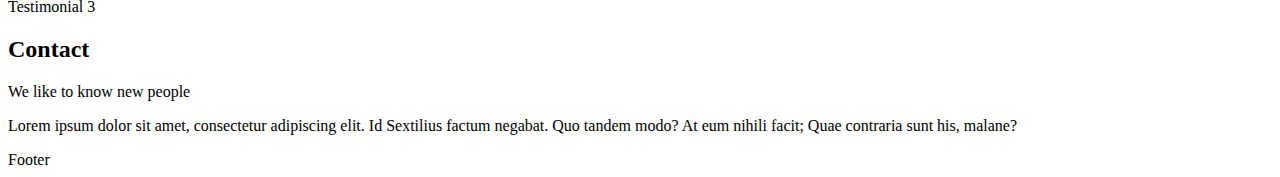
<file: 0x00-html_advanced/15-index.html>
<!DOCTYPE html>
<html lang="en" dir="ltr">
    <head>
        <meta charset="utf-8">
        <meta name="viewport" content="width=device-width, initial-scale=1.0, viewport-fit=cover">
        <title>Homepage - Techium</title>
        <meta name="description" content="Techium is a digital agency">
        <link rel="icon" type="image/x-icon" href="./favicon.ico">
        <link rel="icon" type="image/png" href="./favicon.png">
    </head>
    <body>
        <header>
            <div>
                <span>Techium</span>
                <nav></nav>
            </div>
        </header>
        <main>
            <h1>Homepage</h1>
            <section>
                <div>
                    <h2>We help you build your brand!</h2>
                </div>                
            </section>
            <section>
                <div>
                    <h2>Services</h2>
                    <p>We work with you</p>
                    <h3>Design & Concept</h3>
                    <h3>Digital Strategy</h3>
                    <h3>Content Strategy</h3>
                    <h3>UX Design</h3>
                    <h3>Web Development</h3>
                    <h3>Social Media</h3>
                </div>
            </section>
            <section>
                <div>
                    <h2>Works</h2>
                    <p>Take a look in our portfolio</p>
                    <article>
                        <h3>Interior Design</h3>
                    </article>
                    <article>
                        <h3>Web Development</h3>
                    </article>
                    <article>
                        <h3>Personal Brand</h3>
                    </article>
                </div>
            </section>
            <section>
                <div>
                    <h2>About Us</h2>
                    <p>Everything about us</p>
                    <h3>Who are we</h3>
                    <p>Lorem ipsum dolor sit amet, consectetur adipisicing elit. Ipsum, omnis expedita! Eum, praesentium cumque accusantium rem, sit quaerat est nisi ratione, deserunt ducimus quidem iste dicta quibusdam atque maxime cum!</p>
                    <h3>Our culture</h3>
                    <p>Lorem ipsum dolor sit amet, consectetur adipisicing elit. Ipsum, omnis expedita! Eum, praesentium cumque accusantium rem, sit quaerat est nisi ratione, deserunt ducimus quidem iste dicta quibusdam atque maxime cum!</p>
                    <h3>How we work</h3>
                    <p>Lorem ipsum dolor sit amet, consectetur adipisicing elit. Ipsum, omnis expedita! Eum, praesentium cumque accusantium rem, sit quaerat est nisi ratione, deserunt ducimus quidem iste dicta quibusdam atque maxime cum!</p>    
                </div>
            </section>
            <section>
                <div>
                    <h2>Latest news</h2>
                    <article>
                        <p>Career</p>
                        <h3>Hoc loco tenere se Triarius non potuit.</h3>
                        <p>Lorem ipsum dolor sit amet, consectetur adipiscing elit. Id Sextilius factum negabat. Quo tandem modo? At eum nihili facit; Quae contraria sunt his, malane?</p>
                    </article>
                    <article>
                        <p>Digital Life</p>
                        <h3>Ut alios omittam, hunc appello, quem ille unum secutus est.</h3>
                        <p>Lorem ipsum dolor sit amet, consectetur adipiscing elit. Tum mihi Piso: Quid ergo? Tum ille: Ain tandem? Non autem hoc: igitur ne illud quidem. Sed quod proximum fuit non vidit. Nos commodius agimus. An nisi populari fama?</p>
                    </article>
                    <article>
                        <p>Social</p>
                        <h3>Bestiarum vero nullum iudicium puto.</h3>
                        <p>Lorem ipsum dolor sit amet, consectetur adipiscing elit. Non igitur bene. Quid enim est a Chrysippo praetermissum in Stoicis? Pugnant Stoici cum Peripateticis. Prioris generis est docilitas, memoria; Apparet statim, quae sint officia, quae actiones.</p>
                    </article>    
                </div>                
            </section>
            <section>
                <div>
                    <h2>Testimonials</h2>
                    <p>We are more than a digital company</p>
                    <article>Testimonial 1</article>
                    <article>Testimonial 2</article>
                    <article>Testimonial 3</article>    
                </div>                
            </section>
            <section>
                <div>
                    <h2>Contact</h2>
                    <p>We like to know new people</p>
                    <p>Lorem ipsum dolor sit amet, consectetur adipiscing elit. Id Sextilius factum negabat. Quo tandem modo? At eum nihili facit; Quae contraria sunt his, malane?</p>    
                </div>                
            </section>
        </main>
        <footer>
            <div>
                Footer
            </div>
        </footer>
    </body>
</html>
</file>
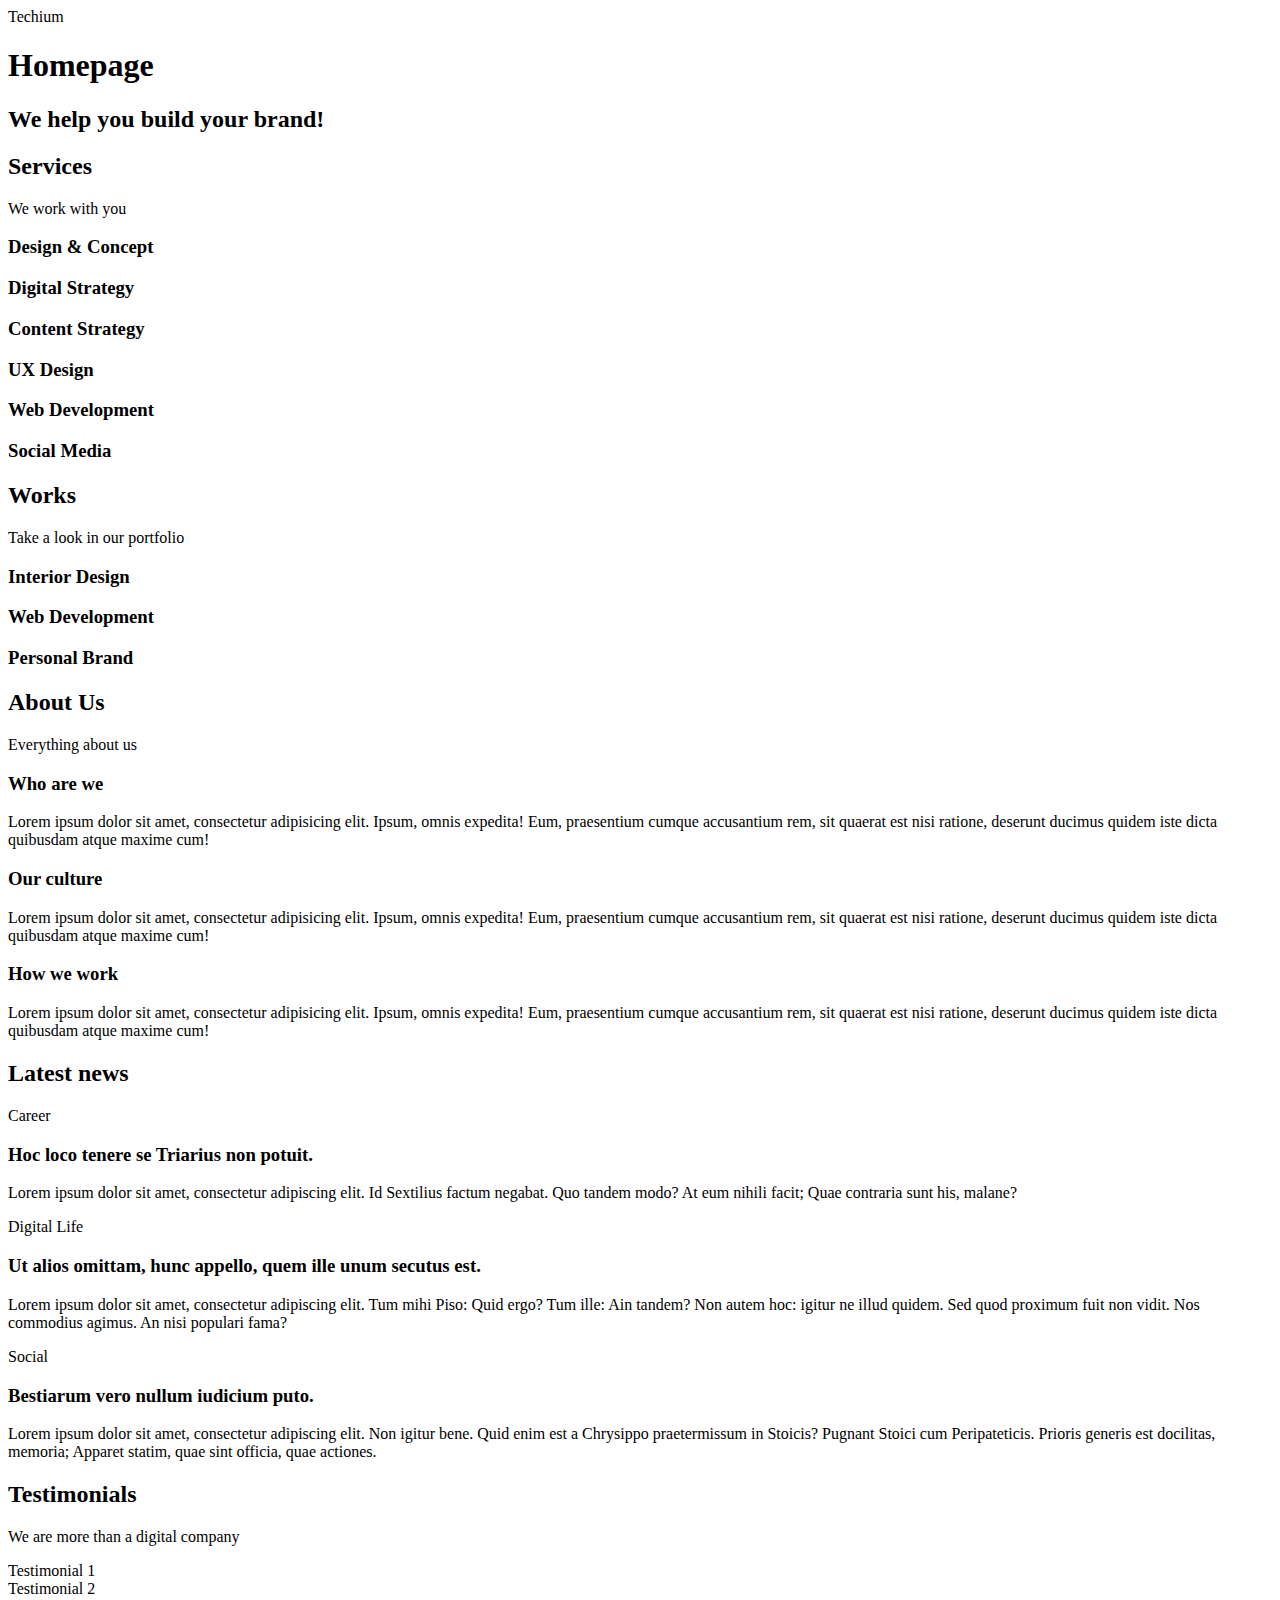
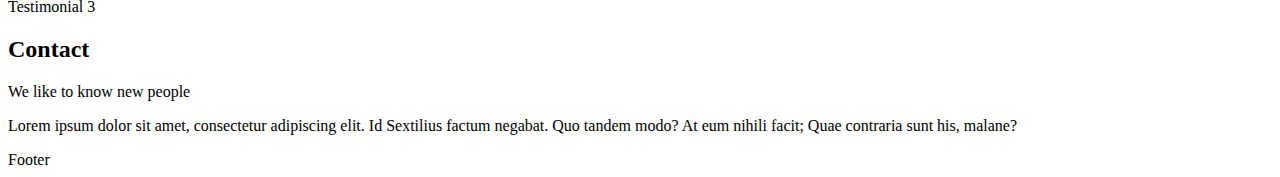
<file: 0x00-html_advanced/16-index.html>
<!DOCTYPE html>
<html lang="en" dir="ltr">
    <head>
        <meta charset="utf-8">
        <meta name="viewport" content="width=device-width, initial-scale=1.0, viewport-fit=cover">
        <title>Homepage - Techium</title>
        <meta name="description" content="Techium is a digital agency">
        <link rel="icon" type="image/x-icon" href="./favicon.ico">
        <link rel="icon" type="image/png" href="./favicon.png">
    </head>
    <body>
        <header>
            <div>
                <span>Techium</span>
                <nav></nav>
            </div>
        </header>
        <main>
            <h1>Homepage</h1>
            <section>
                <div>
                    <h2>We help you build your brand!</h2>
                </div>                
            </section>
            <section>
                <div>
                    <header>
                        <h2>Services</h2>
                        <p>We work with you</p>    
                    </header>
                    <div>
                        <h3>Design & Concept</h3>
                        <h3>Digital Strategy</h3>
                        <h3>Content Strategy</h3>
                        <h3>UX Design</h3>
                        <h3>Web Development</h3>
                        <h3>Social Media</h3>    
                    </div>                    
                </div>
            </section>
            <section>
                <div>
                    <header>
                        <h2>Works</h2>
                        <p>Take a look in our portfolio</p>    
                    </header>
                    <div>
                        <article>
                            <h3>Interior Design</h3>
                        </article>
                        <article>
                            <h3>Web Development</h3>
                        </article>
                        <article>
                            <h3>Personal Brand</h3>
                        </article>    
                    </div>                    
                </div>
            </section>
            <section>
                <div>
                    <header>
                        <h2>About Us</h2>
                        <p>Everything about us</p>    
                    </header>
                    <div>
                        <h3>Who are we</h3>
                        <p>Lorem ipsum dolor sit amet, consectetur adipisicing elit. Ipsum, omnis expedita! Eum, praesentium cumque accusantium rem, sit quaerat est nisi ratione, deserunt ducimus quidem iste dicta quibusdam atque maxime cum!</p>
                        <h3>Our culture</h3>
                        <p>Lorem ipsum dolor sit amet, consectetur adipisicing elit. Ipsum, omnis expedita! Eum, praesentium cumque accusantium rem, sit quaerat est nisi ratione, deserunt ducimus quidem iste dicta quibusdam atque maxime cum!</p>
                        <h3>How we work</h3>
                        <p>Lorem ipsum dolor sit amet, consectetur adipisicing elit. Ipsum, omnis expedita! Eum, praesentium cumque accusantium rem, sit quaerat est nisi ratione, deserunt ducimus quidem iste dicta quibusdam atque maxime cum!</p>    
                    </div>                        
                </div>
            </section>
            <section>
                <div>
                    <header>
                        <h2>Latest news</h2>    
                    </header>
                    <div>
                        <article>
                            <p>Career</p>
                            <h3>Hoc loco tenere se Triarius non potuit.</h3>
                            <p>Lorem ipsum dolor sit amet, consectetur adipiscing elit. Id Sextilius factum negabat. Quo tandem modo? At eum nihili facit; Quae contraria sunt his, malane?</p>
                        </article>
                        <article>
                            <p>Digital Life</p>
                            <h3>Ut alios omittam, hunc appello, quem ille unum secutus est.</h3>
                            <p>Lorem ipsum dolor sit amet, consectetur adipiscing elit. Tum mihi Piso: Quid ergo? Tum ille: Ain tandem? Non autem hoc: igitur ne illud quidem. Sed quod proximum fuit non vidit. Nos commodius agimus. An nisi populari fama?</p>
                        </article>
                        <article>
                            <p>Social</p>
                            <h3>Bestiarum vero nullum iudicium puto.</h3>
                            <p>Lorem ipsum dolor sit amet, consectetur adipiscing elit. Non igitur bene. Quid enim est a Chrysippo praetermissum in Stoicis? Pugnant Stoici cum Peripateticis. Prioris generis est docilitas, memoria; Apparet statim, quae sint officia, quae actiones.</p>
                        </article>    
                    </div>                        
                </div>                
            </section>
            <section>
                <div>
                    <header>
                        <h2>Testimonials</h2>
                        <p>We are more than a digital company</p>    
                    </header>
                    <div>
                        <article>Testimonial 1</article>
                        <article>Testimonial 2</article>
                        <article>Testimonial 3</article>        
                    </div>                    
                </div>                
            </section>
            <section>
                <div>
                    <header>
                        <h2>Contact</h2>
                        <p>We like to know new people</p>    
                    </header>
                    <div>
                        <p>Lorem ipsum dolor sit amet, consectetur adipiscing elit. Id Sextilius factum negabat. Quo tandem modo? At eum nihili facit; Quae contraria sunt his, malane?</p> 
                    </div>                       
                </div>                
            </section>
        </main>
        <footer>
            <div>
                Footer
            </div>
        </footer>
    </body>
</html>
</file>
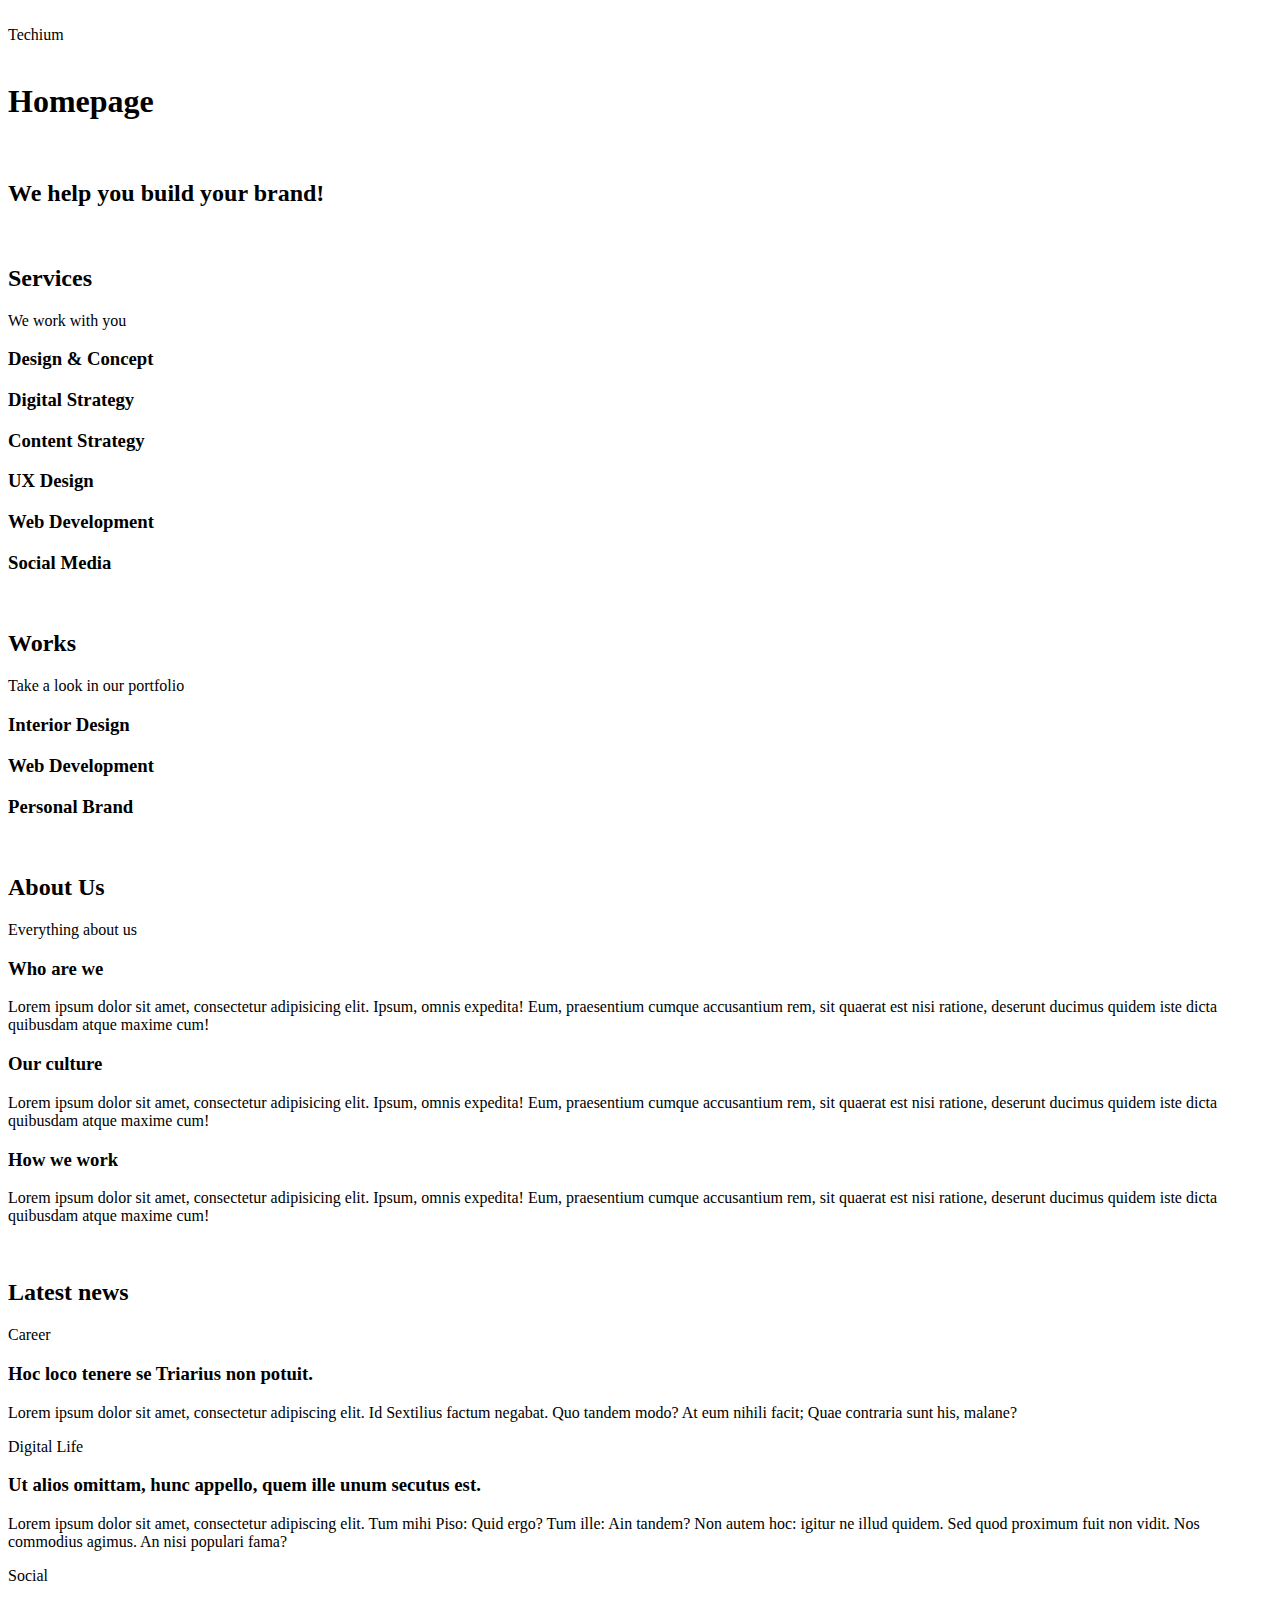
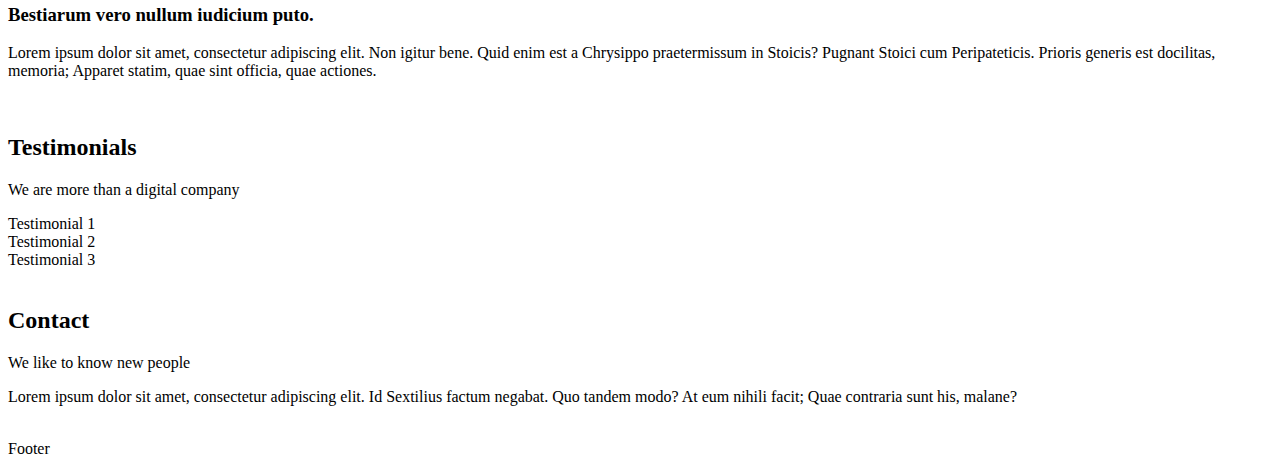
<file: 0x00-html_advanced/17-index.html>
<!DOCTYPE html>
<html lang="en" dir="ltr">
    <head>
        <meta charset="utf-8">
        <meta name="viewport" content="width=device-width, initial-scale=1.0, viewport-fit=cover">
        <title>Homepage - Techium</title>
        <meta name="description" content="Techium is a digital agency">
        <link rel="icon" type="image/x-icon" href="./favicon.ico">
        <link rel="icon" type="image/png" href="./favicon.png">
    </head>
    <body>
        <br>
        <!-- Header -->
        <header>
            <div>
                <span>Techium</span>
                <nav></nav>
            </div>
        </header>
        <br>
        <!-- Main -->
        <main>
            <h1>Homepage</h1>
            <br>
            <!-- Hero section -->
            <section>
                <div>
                    <h2>We help you build your brand!</h2>
                </div>                
            </section>
            <br>
            <!-- Services section -->
            <section>
                <div>
                    <header>
                        <h2>Services</h2>
                        <p>We work with you</p>    
                    </header>
                    <div>
                        <h3>Design & Concept</h3>
                        <h3>Digital Strategy</h3>
                        <h3>Content Strategy</h3>
                        <h3>UX Design</h3>
                        <h3>Web Development</h3>
                        <h3>Social Media</h3>    
                    </div>                    
                </div>
            </section>
            <br>
            <!-- Works section -->
            <section>
                <div>
                    <header>
                        <h2>Works</h2>
                        <p>Take a look in our portfolio</p>    
                    </header>
                    <div>
                        <article>
                            <h3>Interior Design</h3>
                        </article>
                        <article>
                            <h3>Web Development</h3>
                        </article>
                        <article>
                            <h3>Personal Brand</h3>
                        </article>    
                    </div>                    
                </div>
            </section>
            <br>
            <!-- About Us section -->
            <section>
                <div>
                    <header>
                        <h2>About Us</h2>
                        <p>Everything about us</p>    
                    </header>
                    <div>
                        <h3>Who are we</h3>
                        <p>Lorem ipsum dolor sit amet, consectetur adipisicing elit. Ipsum, omnis expedita! Eum, praesentium cumque accusantium rem, sit quaerat est nisi ratione, deserunt ducimus quidem iste dicta quibusdam atque maxime cum!</p>
                        <h3>Our culture</h3>
                        <p>Lorem ipsum dolor sit amet, consectetur adipisicing elit. Ipsum, omnis expedita! Eum, praesentium cumque accusantium rem, sit quaerat est nisi ratione, deserunt ducimus quidem iste dicta quibusdam atque maxime cum!</p>
                        <h3>How we work</h3>
                        <p>Lorem ipsum dolor sit amet, consectetur adipisicing elit. Ipsum, omnis expedita! Eum, praesentium cumque accusantium rem, sit quaerat est nisi ratione, deserunt ducimus quidem iste dicta quibusdam atque maxime cum!</p>    
                    </div>                        
                </div>
            </section>
            <br>
            <!-- Latest news section -->
            <section>
                <div>
                    <header>
                        <h2>Latest news</h2>    
                    </header>
                    <div>
                        <article>
                            <p>Career</p>
                            <h3>Hoc loco tenere se Triarius non potuit.</h3>
                            <p>Lorem ipsum dolor sit amet, consectetur adipiscing elit. Id Sextilius factum negabat. Quo tandem modo? At eum nihili facit; Quae contraria sunt his, malane?</p>
                        </article>
                        <article>
                            <p>Digital Life</p>
                            <h3>Ut alios omittam, hunc appello, quem ille unum secutus est.</h3>
                            <p>Lorem ipsum dolor sit amet, consectetur adipiscing elit. Tum mihi Piso: Quid ergo? Tum ille: Ain tandem? Non autem hoc: igitur ne illud quidem. Sed quod proximum fuit non vidit. Nos commodius agimus. An nisi populari fama?</p>
                        </article>
                        <article>
                            <p>Social</p>
                            <h3>Bestiarum vero nullum iudicium puto.</h3>
                            <p>Lorem ipsum dolor sit amet, consectetur adipiscing elit. Non igitur bene. Quid enim est a Chrysippo praetermissum in Stoicis? Pugnant Stoici cum Peripateticis. Prioris generis est docilitas, memoria; Apparet statim, quae sint officia, quae actiones.</p>
                        </article>    
                    </div>                        
                </div>                
            </section>
            <br>
            <!-- Testimonials section -->
            <section>
                <div>
                    <header>
                        <h2>Testimonials</h2>
                        <p>We are more than a digital company</p>    
                    </header>
                    <div>
                        <article>Testimonial 1</article>
                        <article>Testimonial 2</article>
                        <article>Testimonial 3</article>        
                    </div>                    
                </div>                
            </section>
            <br>
            <!-- Contact section -->
            <section>
                <div>
                    <header>
                        <h2>Contact</h2>
                        <p>We like to know new people</p>    
                    </header>
                    <div>
                        <p>Lorem ipsum dolor sit amet, consectetur adipiscing elit. Id Sextilius factum negabat. Quo tandem modo? At eum nihili facit; Quae contraria sunt his, malane?</p> 
                    </div>                       
                </div>                
            </section>
        </main>
        <br>
        <!-- Footer -->
        <footer>
            <div>
                Footer
            </div>
        </footer>
    </body>
</html>
</file>
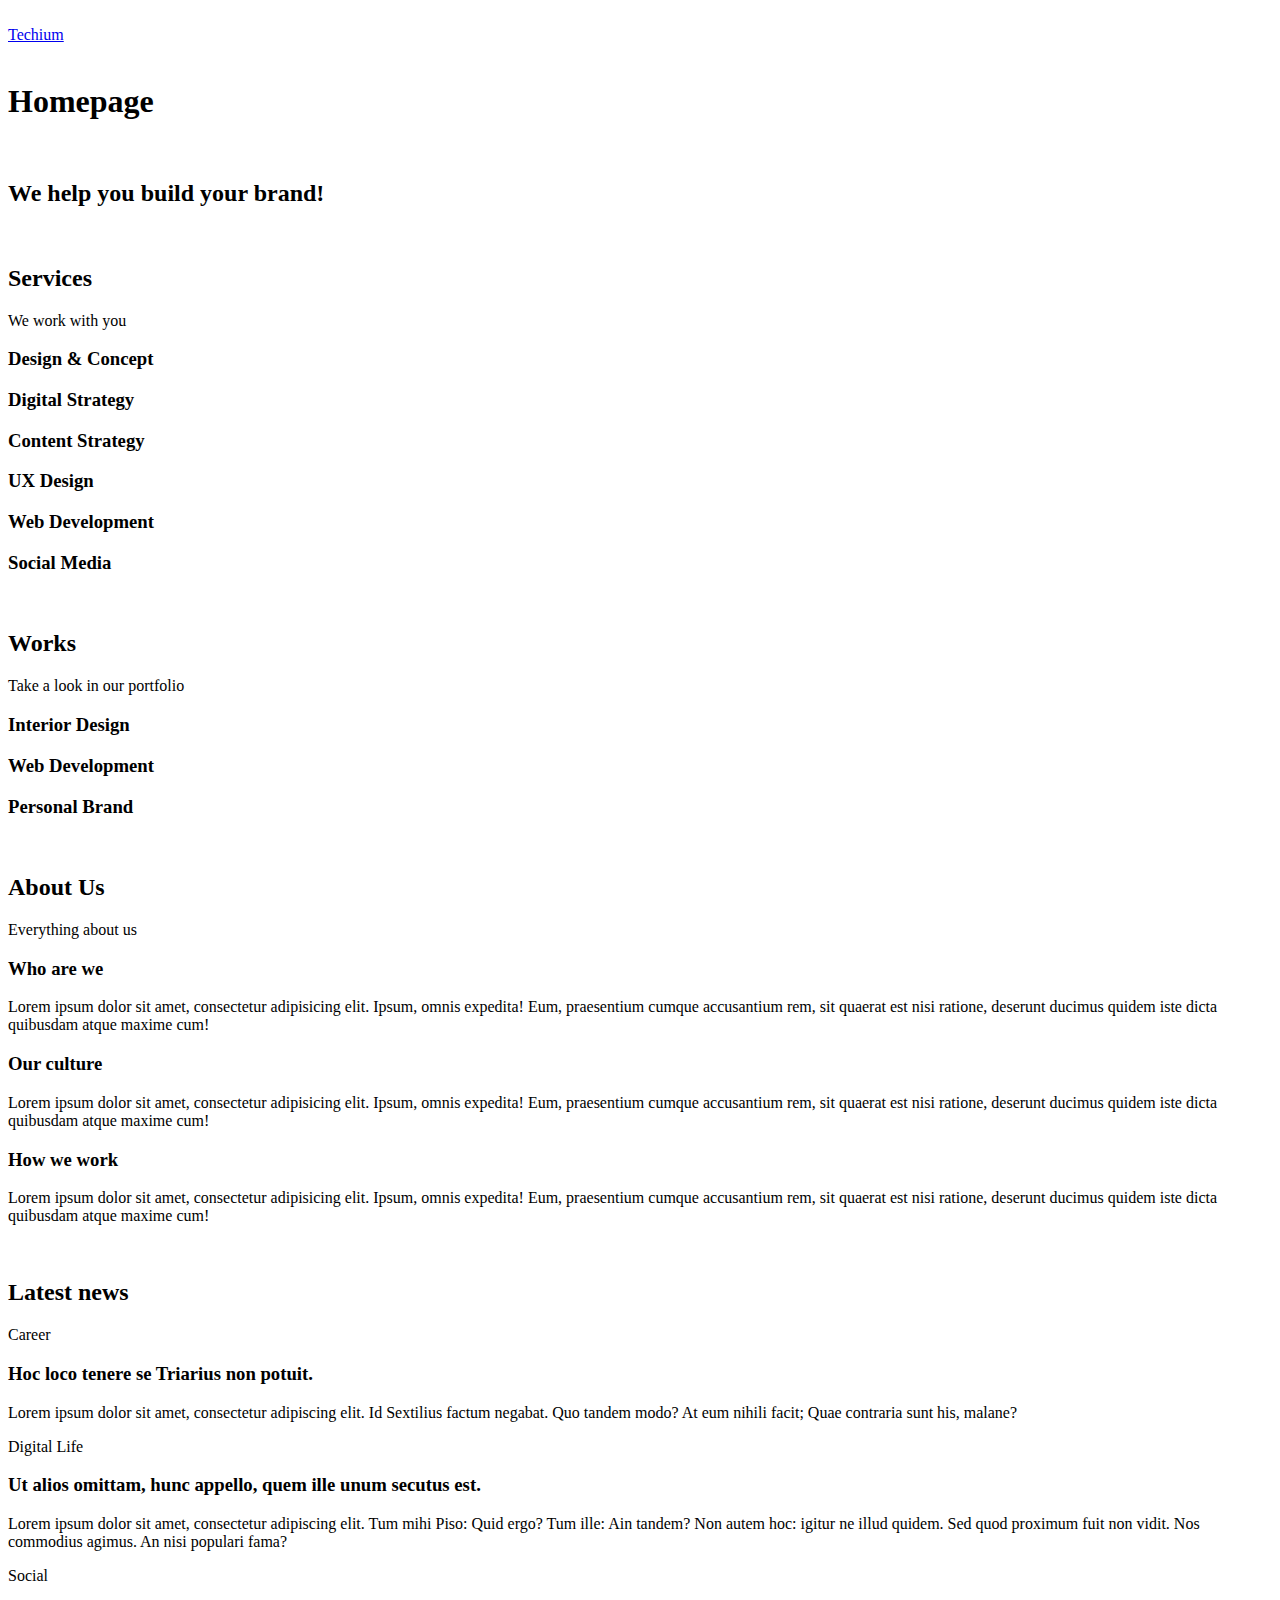
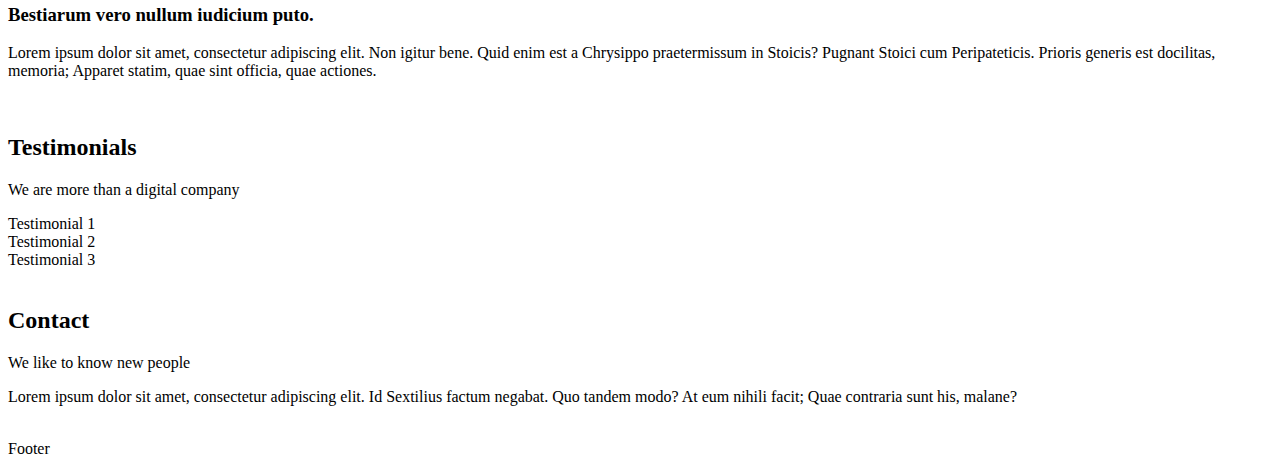
<file: 0x00-html_advanced/18-index.html>
<!DOCTYPE html>
<html lang="en" dir="ltr">
    <head>
        <meta charset="utf-8">
        <meta name="viewport" content="width=device-width, initial-scale=1.0, viewport-fit=cover">
        <title>Homepage - Techium</title>
        <meta name="description" content="Techium is a digital agency">
        <link rel="icon" type="image/x-icon" href="./favicon.ico">
        <link rel="icon" type="image/png" href="./favicon.png">
    </head>
    <body>
        <br>
        <!-- Header -->
        <header>
            <div>
                <div>
                    <a href="/"><span>Techium</span></a> 
                </div>                                
                <nav></nav>
            </div>
        </header>
        <br>
        <!-- Main -->
        <main>
            <h1>Homepage</h1>
            <br>
            <!-- Hero section -->
            <section>
                <div>
                    <h2>We help you build your brand!</h2>
                </div>                
            </section>
            <br>
            <!-- Services section -->
            <section>
                <div>
                    <header>
                        <h2>Services</h2>
                        <p>We work with you</p>    
                    </header>
                    <div>
                        <h3>Design & Concept</h3>
                        <h3>Digital Strategy</h3>
                        <h3>Content Strategy</h3>
                        <h3>UX Design</h3>
                        <h3>Web Development</h3>
                        <h3>Social Media</h3>    
                    </div>                    
                </div>
            </section>
            <br>
            <!-- Works section -->
            <section>
                <div>
                    <header>
                        <h2>Works</h2>
                        <p>Take a look in our portfolio</p>    
                    </header>
                    <div>
                        <article>
                            <h3>Interior Design</h3>
                        </article>
                        <article>
                            <h3>Web Development</h3>
                        </article>
                        <article>
                            <h3>Personal Brand</h3>
                        </article>    
                    </div>                    
                </div>
            </section>
            <br>
            <!-- About Us section -->
            <section>
                <div>
                    <header>
                        <h2>About Us</h2>
                        <p>Everything about us</p>    
                    </header>
                    <div>
                        <h3>Who are we</h3>
                        <p>Lorem ipsum dolor sit amet, consectetur adipisicing elit. Ipsum, omnis expedita! Eum, praesentium cumque accusantium rem, sit quaerat est nisi ratione, deserunt ducimus quidem iste dicta quibusdam atque maxime cum!</p>
                        <h3>Our culture</h3>
                        <p>Lorem ipsum dolor sit amet, consectetur adipisicing elit. Ipsum, omnis expedita! Eum, praesentium cumque accusantium rem, sit quaerat est nisi ratione, deserunt ducimus quidem iste dicta quibusdam atque maxime cum!</p>
                        <h3>How we work</h3>
                        <p>Lorem ipsum dolor sit amet, consectetur adipisicing elit. Ipsum, omnis expedita! Eum, praesentium cumque accusantium rem, sit quaerat est nisi ratione, deserunt ducimus quidem iste dicta quibusdam atque maxime cum!</p>    
                    </div>                        
                </div>
            </section>
            <br>
            <!-- Latest news section -->
            <section>
                <div>
                    <header>
                        <h2>Latest news</h2>    
                    </header>
                    <div>
                        <article>
                            <p>Career</p>
                            <h3>Hoc loco tenere se Triarius non potuit.</h3>
                            <p>Lorem ipsum dolor sit amet, consectetur adipiscing elit. Id Sextilius factum negabat. Quo tandem modo? At eum nihili facit; Quae contraria sunt his, malane?</p>
                        </article>
                        <article>
                            <p>Digital Life</p>
                            <h3>Ut alios omittam, hunc appello, quem ille unum secutus est.</h3>
                            <p>Lorem ipsum dolor sit amet, consectetur adipiscing elit. Tum mihi Piso: Quid ergo? Tum ille: Ain tandem? Non autem hoc: igitur ne illud quidem. Sed quod proximum fuit non vidit. Nos commodius agimus. An nisi populari fama?</p>
                        </article>
                        <article>
                            <p>Social</p>
                            <h3>Bestiarum vero nullum iudicium puto.</h3>
                            <p>Lorem ipsum dolor sit amet, consectetur adipiscing elit. Non igitur bene. Quid enim est a Chrysippo praetermissum in Stoicis? Pugnant Stoici cum Peripateticis. Prioris generis est docilitas, memoria; Apparet statim, quae sint officia, quae actiones.</p>
                        </article>    
                    </div>                        
                </div>                
            </section>
            <br>
            <!-- Testimonials section -->
            <section>
                <div>
                    <header>
                        <h2>Testimonials</h2>
                        <p>We are more than a digital company</p>    
                    </header>
                    <div>
                        <article>Testimonial 1</article>
                        <article>Testimonial 2</article>
                        <article>Testimonial 3</article>        
                    </div>                    
                </div>                
            </section>
            <br>
            <!-- Contact section -->
            <section>
                <div>
                    <header>
                        <h2>Contact</h2>
                        <p>We like to know new people</p>    
                    </header>
                    <div>
                        <p>Lorem ipsum dolor sit amet, consectetur adipiscing elit. Id Sextilius factum negabat. Quo tandem modo? At eum nihili facit; Quae contraria sunt his, malane?</p> 
                    </div>                       
                </div>                
            </section>
        </main>
        <br>
        <!-- Footer -->
        <footer>
            <div>
                Footer
            </div>
        </footer>
    </body>
</html>
</file>
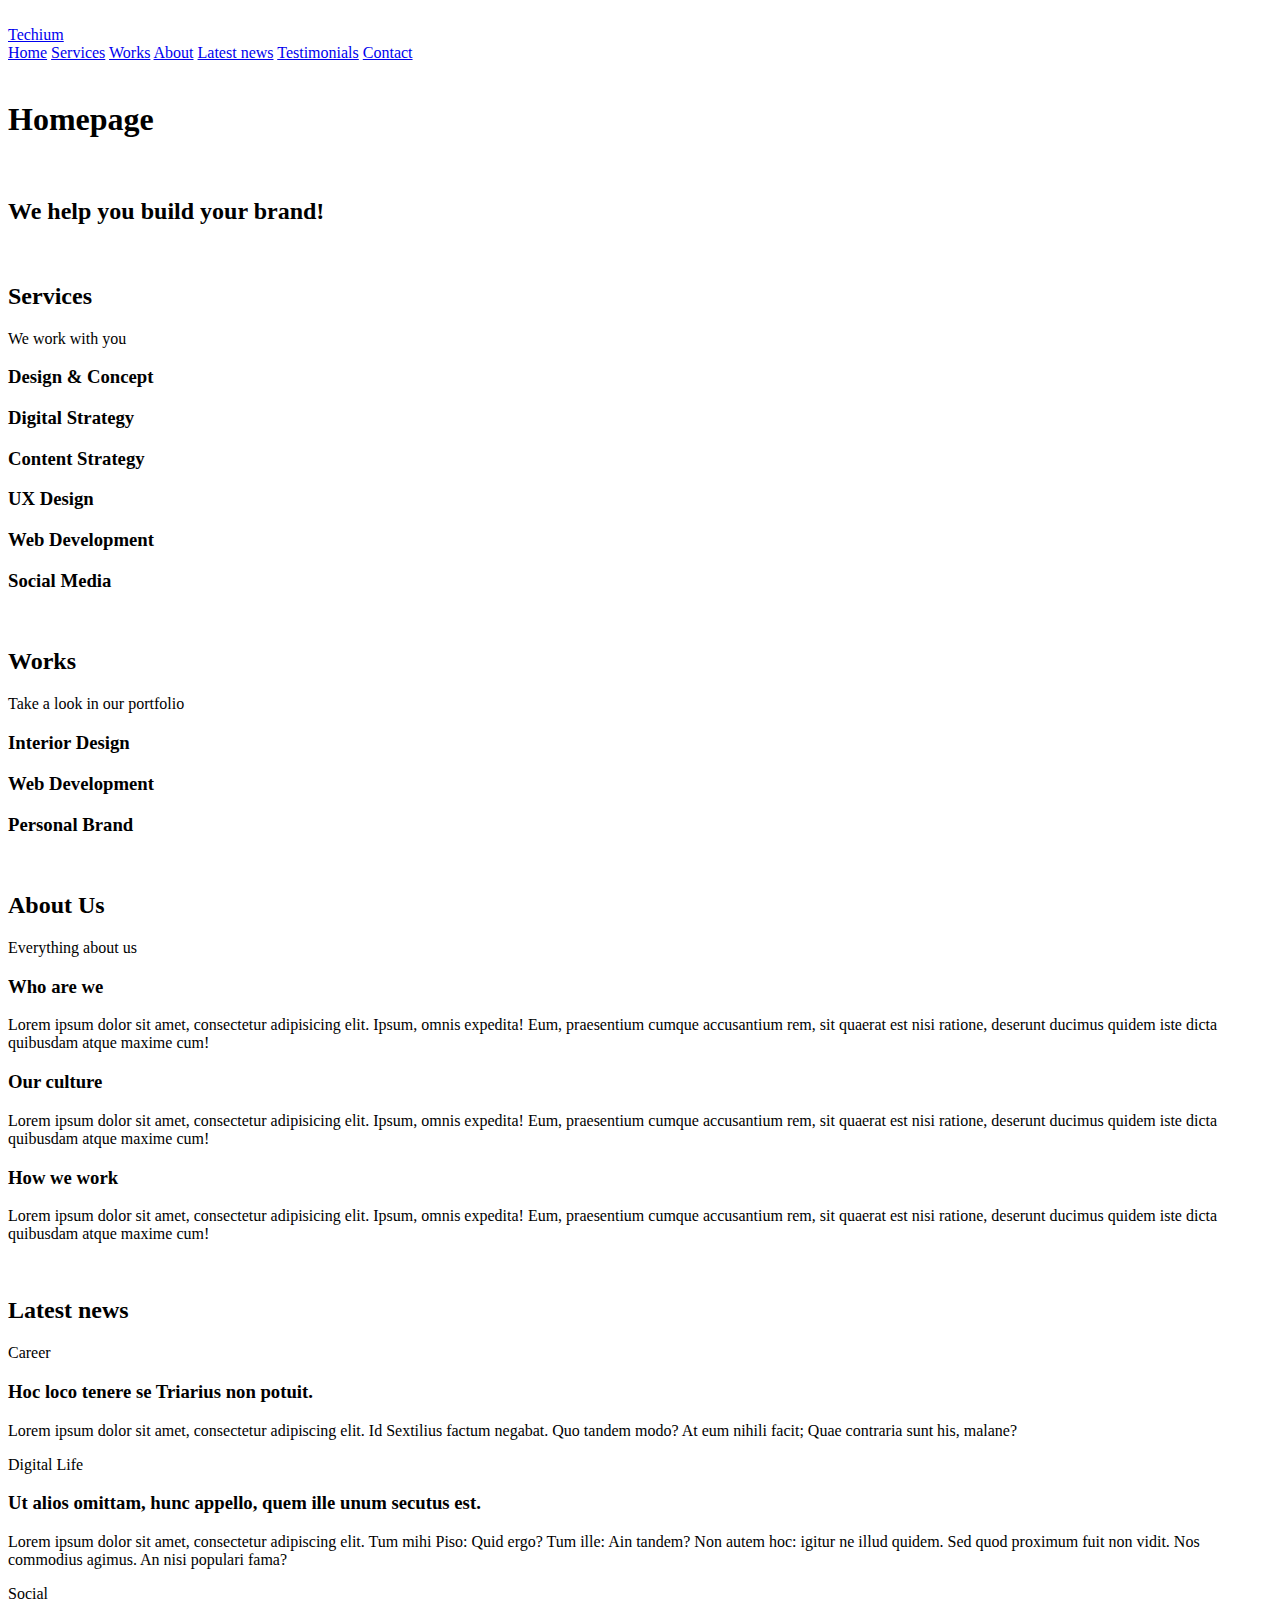
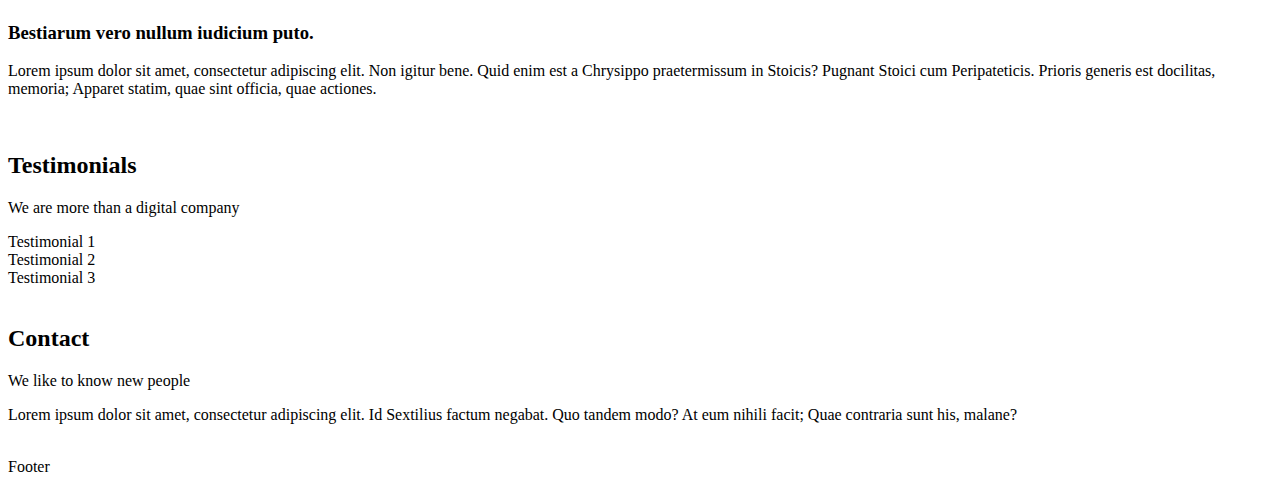
<file: 0x00-html_advanced/20-index.html>
<!DOCTYPE html>
<html lang="en" dir="ltr">
    <head>
        <meta charset="utf-8">
        <meta name="viewport" content="width=device-width, initial-scale=1.0, viewport-fit=cover">
        <title>Homepage - Techium</title>
        <meta name="description" content="Techium is a digital agency">
        <link rel="icon" type="image/x-icon" href="./favicon.ico">
        <link rel="icon" type="image/png" href="./favicon.png">
    </head>
    <body>
        <br>
        <!-- Header -->
        <header>
            <div>
                <div>
                    <a href="/"><span>Techium</span></a> 
                </div>                                
                <nav>
                    <a href="/">Home</a>
                    <a href="#services">Services</a>
                    <a href="#works">Works</a>
                    <a href="#about">About</a>
                    <a href="#latest_news">Latest news</a>
                    <a href="#testimonials">Testimonials</a>
                    <a href="#contact">Contact</a>
                </nav>
            </div>
        </header>
        <br>
        <!-- Main -->
        <main>
            <h1>Homepage</h1>
            <br>
            <!-- Hero section -->
            <section>
                <div>
                    <h2>We help you build your brand!</h2>
                </div>                
            </section>
            <br>
            <!-- Services section -->
            <section>
                <div>
                    <header>
                        <h2>Services</h2>
                        <p>We work with you</p>    
                    </header>
                    <div>
                        <h3>Design & Concept</h3>
                        <h3>Digital Strategy</h3>
                        <h3>Content Strategy</h3>
                        <h3>UX Design</h3>
                        <h3>Web Development</h3>
                        <h3>Social Media</h3>    
                    </div>                    
                </div>
            </section>
            <br>
            <!-- Works section -->
            <section>
                <div>
                    <header>
                        <h2>Works</h2>
                        <p>Take a look in our portfolio</p>    
                    </header>
                    <div>
                        <article>
                            <h3>Interior Design</h3>
                        </article>
                        <article>
                            <h3>Web Development</h3>
                        </article>
                        <article>
                            <h3>Personal Brand</h3>
                        </article>    
                    </div>                    
                </div>
            </section>
            <br>
            <!-- About Us section -->
            <section>
                <div>
                    <header>
                        <h2>About Us</h2>
                        <p>Everything about us</p>    
                    </header>
                    <div>
                        <h3>Who are we</h3>
                        <p>Lorem ipsum dolor sit amet, consectetur adipisicing elit. Ipsum, omnis expedita! Eum, praesentium cumque accusantium rem, sit quaerat est nisi ratione, deserunt ducimus quidem iste dicta quibusdam atque maxime cum!</p>
                        <h3>Our culture</h3>
                        <p>Lorem ipsum dolor sit amet, consectetur adipisicing elit. Ipsum, omnis expedita! Eum, praesentium cumque accusantium rem, sit quaerat est nisi ratione, deserunt ducimus quidem iste dicta quibusdam atque maxime cum!</p>
                        <h3>How we work</h3>
                        <p>Lorem ipsum dolor sit amet, consectetur adipisicing elit. Ipsum, omnis expedita! Eum, praesentium cumque accusantium rem, sit quaerat est nisi ratione, deserunt ducimus quidem iste dicta quibusdam atque maxime cum!</p>    
                    </div>                        
                </div>
            </section>
            <br>
            <!-- Latest news section -->
            <section>
                <div>
                    <header>
                        <h2>Latest news</h2>    
                    </header>
                    <div>
                        <article>
                            <p>Career</p>
                            <h3>Hoc loco tenere se Triarius non potuit.</h3>
                            <p>Lorem ipsum dolor sit amet, consectetur adipiscing elit. Id Sextilius factum negabat. Quo tandem modo? At eum nihili facit; Quae contraria sunt his, malane?</p>
                        </article>
                        <article>
                            <p>Digital Life</p>
                            <h3>Ut alios omittam, hunc appello, quem ille unum secutus est.</h3>
                            <p>Lorem ipsum dolor sit amet, consectetur adipiscing elit. Tum mihi Piso: Quid ergo? Tum ille: Ain tandem? Non autem hoc: igitur ne illud quidem. Sed quod proximum fuit non vidit. Nos commodius agimus. An nisi populari fama?</p>
                        </article>
                        <article>
                            <p>Social</p>
                            <h3>Bestiarum vero nullum iudicium puto.</h3>
                            <p>Lorem ipsum dolor sit amet, consectetur adipiscing elit. Non igitur bene. Quid enim est a Chrysippo praetermissum in Stoicis? Pugnant Stoici cum Peripateticis. Prioris generis est docilitas, memoria; Apparet statim, quae sint officia, quae actiones.</p>
                        </article>    
                    </div>                        
                </div>                
            </section>
            <br>
            <!-- Testimonials section -->
            <section>
                <div>
                    <header>
                        <h2>Testimonials</h2>
                        <p>We are more than a digital company</p>    
                    </header>
                    <div>
                        <article>Testimonial 1</article>
                        <article>Testimonial 2</article>
                        <article>Testimonial 3</article>        
                    </div>                    
                </div>                
            </section>
            <br>
            <!-- Contact section -->
            <section>
                <div>
                    <header>
                        <h2>Contact</h2>
                        <p>We like to know new people</p>    
                    </header>
                    <div>
                        <p>Lorem ipsum dolor sit amet, consectetur adipiscing elit. Id Sextilius factum negabat. Quo tandem modo? At eum nihili facit; Quae contraria sunt his, malane?</p> 
                    </div>                       
                </div>                
            </section>
        </main>
        <br>
        <!-- Footer -->
        <footer>
            <div>
                Footer
            </div>
        </footer>
    </body>
</html>
</file>
<file: 0x02-CSS_advanced/styles/17-style.css>
/* Normalizing the CSS file */

/*! normalize.css v8.0.1 | MIT License | github.com/necolas/normalize.css */

/* Document
   ========================================================================== */

/**
 * 1. Correct the line height in all browsers.
 * 2. Prevent adjustments of font size after orientation changes in iOS.
 */

html {
  line-height: 1.15; /* 1 */
  -webkit-text-size-adjust: 100%; /* 2 */
}

/* Sections
   ========================================================================== */

/**
 * Remove the margin in all browsers.
 */

body {
  margin: 0;
}

/**
 * Render the `main` element consistently in IE.
 */

main {
  display: block;
}

/**
 * Correct the font size and margin on `h1` elements within `section` and
 * `article` contexts in Chrome, Firefox, and Safari.
 */

h1 {
  font-size: 2em;
  margin: 0.67em 0;
}

/* Grouping content
   ========================================================================== */

/**
 * 1. Add the correct box sizing in Firefox.
 * 2. Show the overflow in Edge and IE.
 */

hr {
  box-sizing: content-box; /* 1 */
  height: 0; /* 1 */
  overflow: visible; /* 2 */
}

/**
 * 1. Correct the inheritance and scaling of font size in all browsers.
 * 2. Correct the odd `em` font sizing in all browsers.
 */

pre {
  font-family: monospace, monospace; /* 1 */
  font-size: 1em; /* 2 */
}

/* Text-level semantics
   ========================================================================== */

/**
 * Remove the gray background on active links in IE 10.
 */

a {
  background-color: transparent;
}

/**
 * 1. Remove the bottom border in Chrome 57-
 * 2. Add the correct text decoration in Chrome, Edge, IE, Opera, and Safari.
 */

abbr[title] {
  border-bottom: none; /* 1 */
  text-decoration: underline; /* 2 */
  text-decoration: underline dotted; /* 2 */
}

/**
 * Add the correct font weight in Chrome, Edge, and Safari.
 */

b,
strong {
  font-weight: bolder;
}

/**
 * 1. Correct the inheritance and scaling of font size in all browsers.
 * 2. Correct the odd `em` font sizing in all browsers.
 */

code,
kbd,
samp {
  font-family: monospace, monospace; /* 1 */
  font-size: 1em; /* 2 */
}

/**
 * Add the correct font size in all browsers.
 */

small {
  font-size: 80%;
}

/**
 * Prevent `sub` and `sup` elements from affecting the line height in
 * all browsers.
 */

sub,
sup {
  font-size: 75%;
  line-height: 0;
  position: relative;
  vertical-align: baseline;
}

sub {
  bottom: -0.25em;
}

sup {
  top: -0.5em;
}

/* Embedded content
   ========================================================================== */

/**
 * Remove the border on images inside links in IE 10.
 */

img {
  border-style: none;
}

/* Forms
   ========================================================================== */

/**
 * 1. Change the font styles in all browsers.
 * 2. Remove the margin in Firefox and Safari.
 */

button,
input,
optgroup,
select,
textarea {
  font-family: inherit; /* 1 */
  font-size: 100%; /* 1 */
  line-height: 1.15; /* 1 */
  margin: 0; /* 2 */
}

/**
 * Show the overflow in IE.
 * 1. Show the overflow in Edge.
 */

button,
input { /* 1 */
  overflow: visible;
}

/**
 * Remove the inheritance of text transform in Edge, Firefox, and IE.
 * 1. Remove the inheritance of text transform in Firefox.
 */

button,
select { /* 1 */
  text-transform: none;
}

/**
 * Correct the inability to style clickable types in iOS and Safari.
 */

button,
[type="button"],
[type="reset"],
[type="submit"] {
  -webkit-appearance: button;
}

/**
 * Remove the inner border and padding in Firefox.
 */

button::-moz-focus-inner,
[type="button"]::-moz-focus-inner,
[type="reset"]::-moz-focus-inner,
[type="submit"]::-moz-focus-inner {
  border-style: none;
  padding: 0;
}

/**
 * Restore the focus styles unset by the previous rule.
 */

button:-moz-focusring,
[type="button"]:-moz-focusring,
[type="reset"]:-moz-focusring,
[type="submit"]:-moz-focusring {
  outline: 1px dotted ButtonText;
}

/**
 * Correct the padding in Firefox.
 */

fieldset {
  padding: 0.35em 0.75em 0.625em;
}

/**
 * 1. Correct the text wrapping in Edge and IE.
 * 2. Correct the color inheritance from `fieldset` elements in IE.
 * 3. Remove the padding so developers are not caught out when they zero out
 *    `fieldset` elements in all browsers.
 */

legend {
  box-sizing: border-box; /* 1 */
  color: inherit; /* 2 */
  display: table; /* 1 */
  max-width: 100%; /* 1 */
  padding: 0; /* 3 */
  white-space: normal; /* 1 */
}

/**
 * Add the correct vertical alignment in Chrome, Firefox, and Opera.
 */

progress {
  vertical-align: baseline;
}

/**
 * Remove the default vertical scrollbar in IE 10+.
 */

textarea {
  overflow: auto;
}

/**
 * 1. Add the correct box sizing in IE 10.
 * 2. Remove the padding in IE 10.
 */

[type="checkbox"],
[type="radio"] {
  box-sizing: border-box; /* 1 */
  padding: 0; /* 2 */
}

/**
 * Correct the cursor style of increment and decrement buttons in Chrome.
 */

[type="number"]::-webkit-inner-spin-button,
[type="number"]::-webkit-outer-spin-button {
  height: auto;
}

/**
 * 1. Correct the odd appearance in Chrome and Safari.
 * 2. Correct the outline style in Safari.
 */

[type="search"] {
  -webkit-appearance: textfield; /* 1 */
  outline-offset: -2px; /* 2 */
}

/**
 * Remove the inner padding in Chrome and Safari on macOS.
 */

[type="search"]::-webkit-search-decoration {
  -webkit-appearance: none;
}

/**
 * 1. Correct the inability to style clickable types in iOS and Safari.
 * 2. Change font properties to `inherit` in Safari.
 */

::-webkit-file-upload-button {
  -webkit-appearance: button; /* 1 */
  font: inherit; /* 2 */
}

/* Interactive
   ========================================================================== */

/*
 * Add the correct display in Edge, IE 10+, and Firefox.
 */

details {
  display: block;
}

/*
 * Add the correct display in all browsers.
 */

summary {
  display: list-item;
}

/* Misc
   ========================================================================== */

/**
 * Add the correct display in IE 10+.
 */

template {
  display: none;
}

/**
 * Add the correct display in IE 10.
 */

[hidden] {
  display: none;
}

*, *:before, *:after {
  box-sizing: border-box;
}

html {
  scroll-behavior: smooth;
  font-size: 62.5%;
}

:root {
  --color-primary: #d73953;
  --color-black: #090909;
  --color-white: #ffffff;
  --color-light-grey: #f3f3f3;
  --color-dark-grey: #353535;
  --text-color: var(--color-black);
  --font-family-base: "Open Sans", Helvetica Neue, Helvetica, Arial, sans-serif;
  --font-family-title: "Raleway", Helvetica Neue, Helvetica, Arial, sans-serif;
  --font-size-small: 1.2rem;
  --font-size-medium: 1.6rem;
  --font-size-large: 1.8rem;
  --font-size-x-large: 2.3rem;
  --font-size-xx-large: 4.8rem;
  --font-weight-regular: 400;
  --font-weight-bold: 700;
  --line-height-small: 1.2;
  --line-height-base: 1.5;
  --line-height-big: 1.8;
  
  --section-header-align: center;
  --section-tagline-transform: uppercase;
  
  --section-title-margin: 0;
  --section-title-color: var(--color-black);
  
  --section-padding: 5rem 0;
  --section-header-padding: 0 0 3rem;
  --section-body-padding: 0 0 3rem;
  --section-footer-padding: 3rem 0 0;
  --section-footer-align: center;
  --footer-padding: 5rem 0 1rem;
}

body {
  color: var(--text-color);
  font-family: var(--font-family-base);
  font-size: var(--font-size-medium);
  font-weight: var(--font-weight-regular);
  line-height: var(--line-height-base);
}

h1, h2, h3, h4, h5, h6 {
  font-family: var(--font-family-title);
  font-weight: var(--font-weight-bold);
}
  
a:link {
  color: var(--text-color);
  text-decoration: none;
}

a:visited {
  font-style: italic;
}

a:hover {
  text-decoration: underline;
}

a:active {
  background-color: var(--color-light-grey);
}

.visually-hidden {
  display: none;
}

.card-category {
  color: var(--color-primary);
}

.section {
  padding: var(--section-padding);
}

.section-header {
  text-align: var(--section-header-align);
  padding: var(--section-header-padding);
}

.section-body {
  padding: var(--section-body-padding);
}
    
.section-footer {
  padding: var(--section-footer-padding);
  text-align: var(--section-footer-align);
}

.section-title {
  font-family: var(--font-family-title);
  font-size: var(--font-size-xx-large);
  font-weight: var(--font-weight-bold);
  margin: var(--section-title-margin);
  color: var(--section-title-color);
}
  
.section-tagline {
  color: var(--color-primary);
  font-family: var(--font-family-title);
  text-transform: var(--section-tagline-transform);
  font-weight: var(--font-weight-bold);
}

.container {
  width: 960px;
  margin-left: auto;
  margin-right: auto;
}
    
.footer {
  padding: var(--footer-padding);
}
</file>
